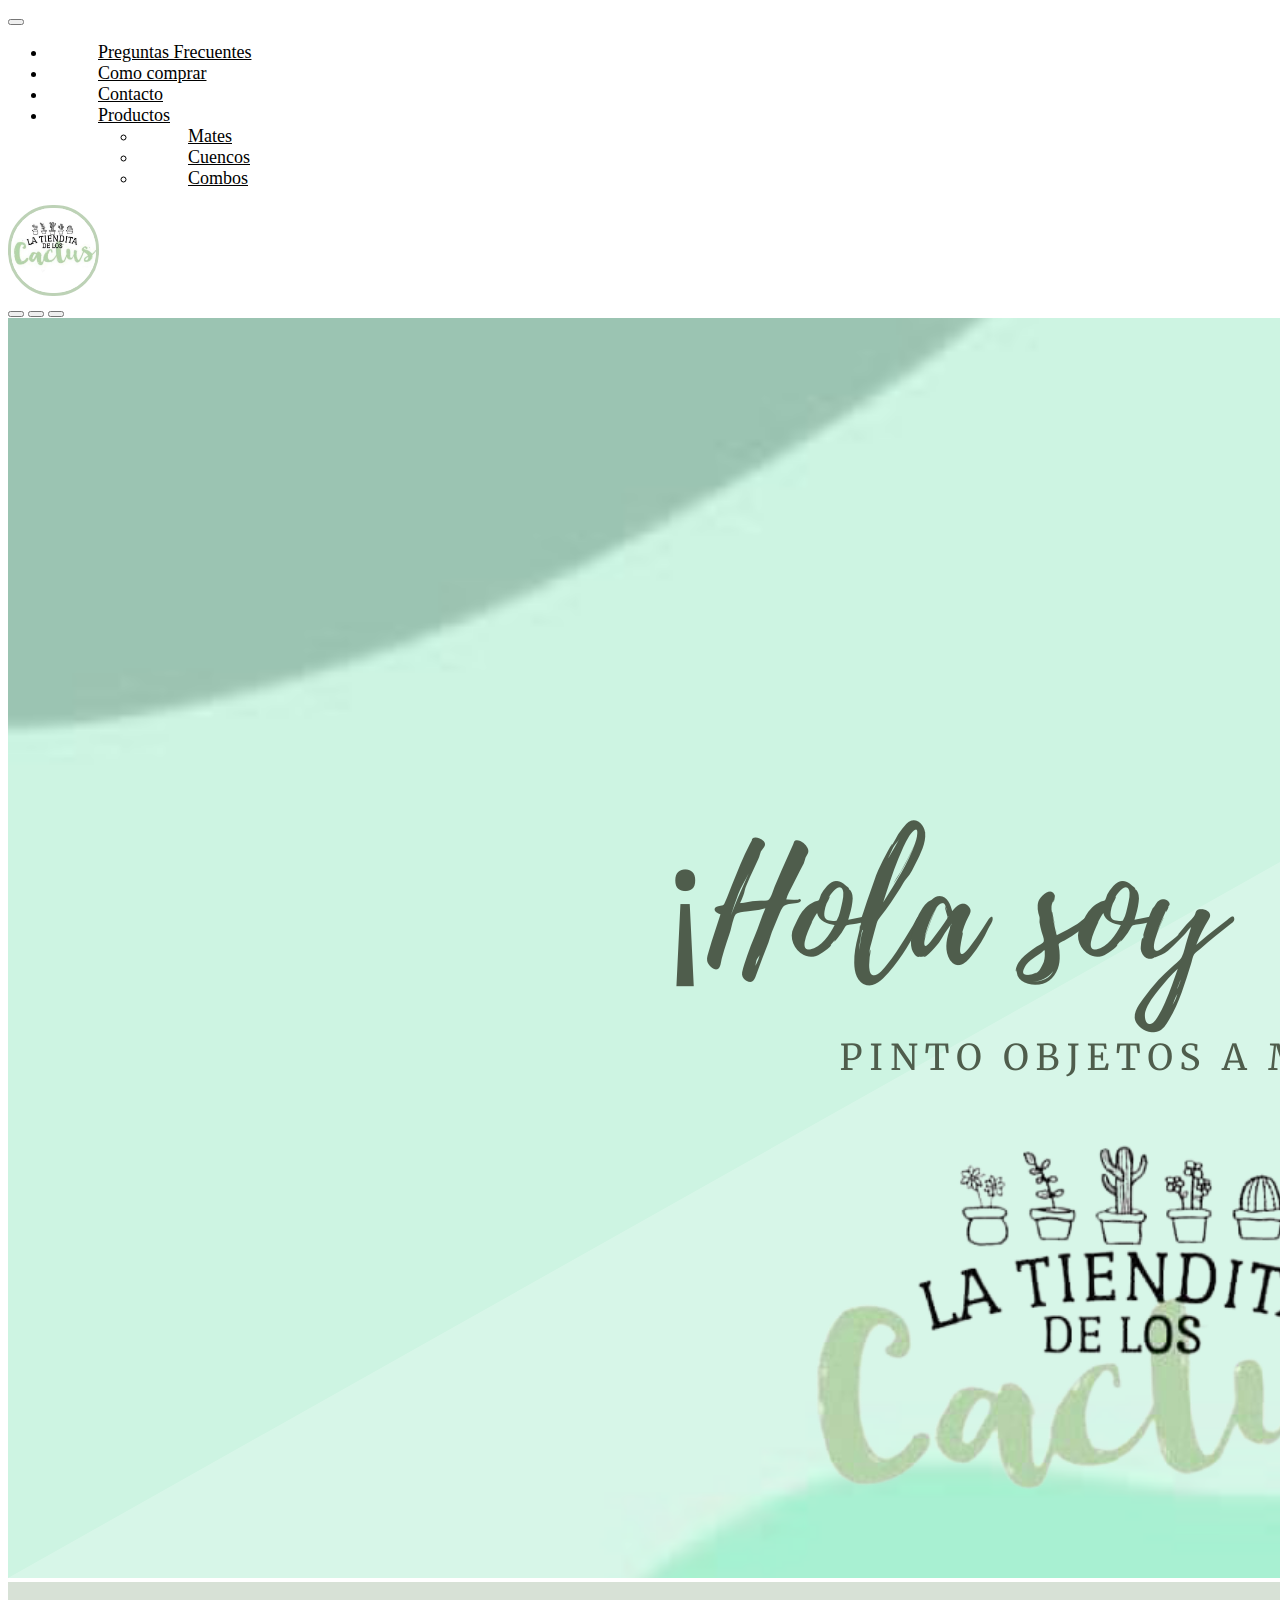
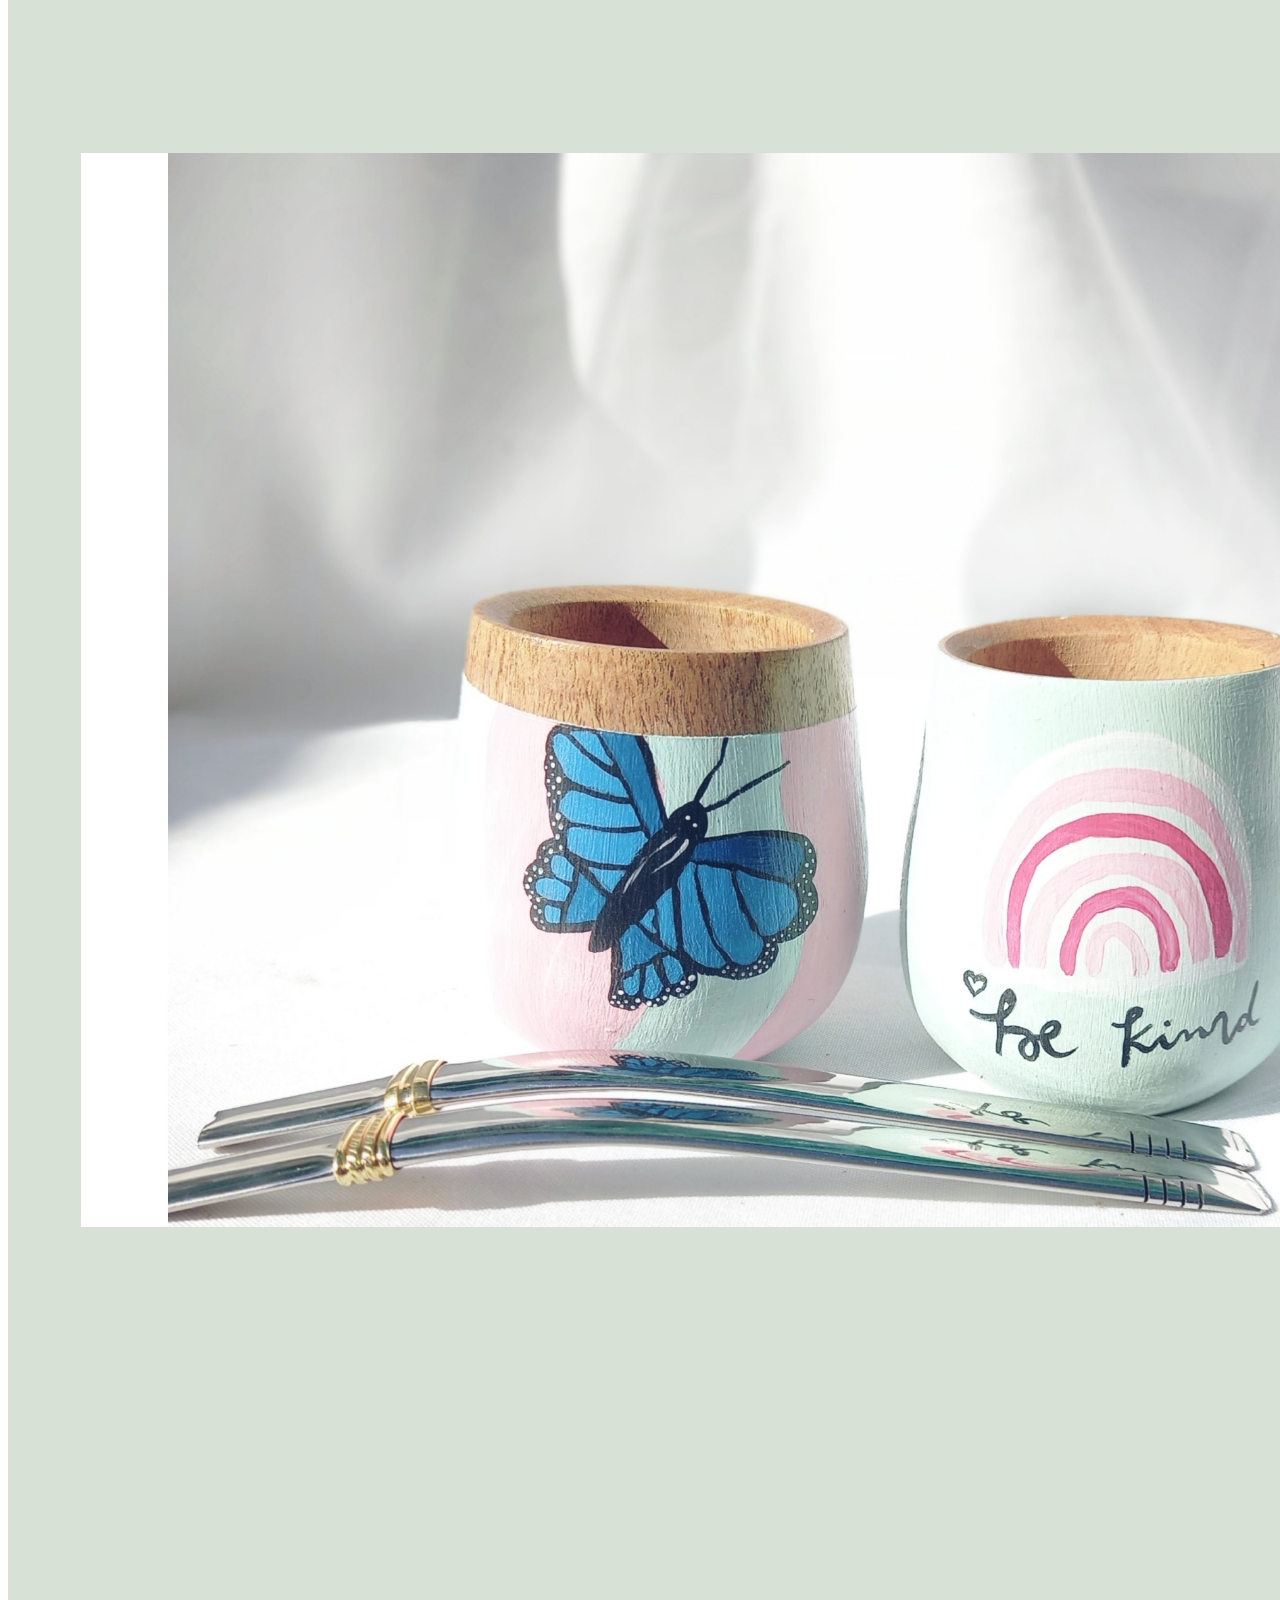
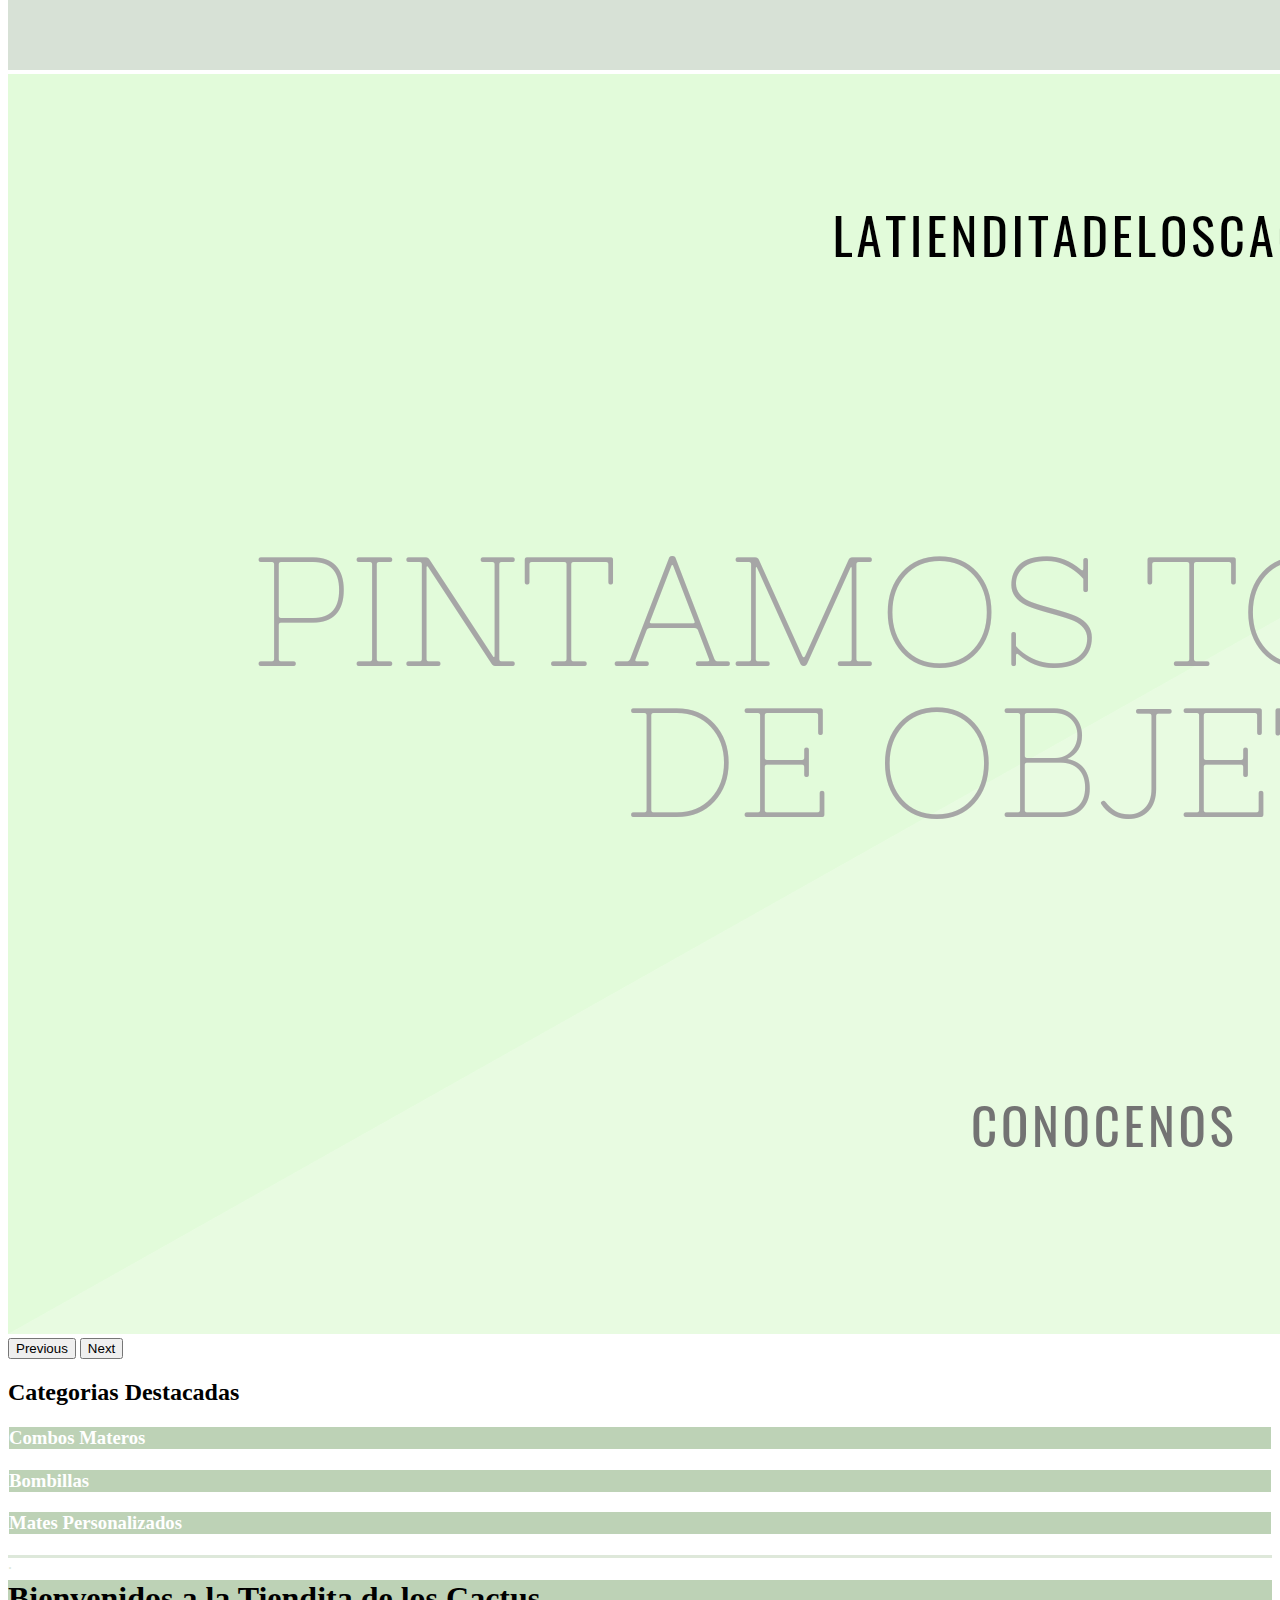
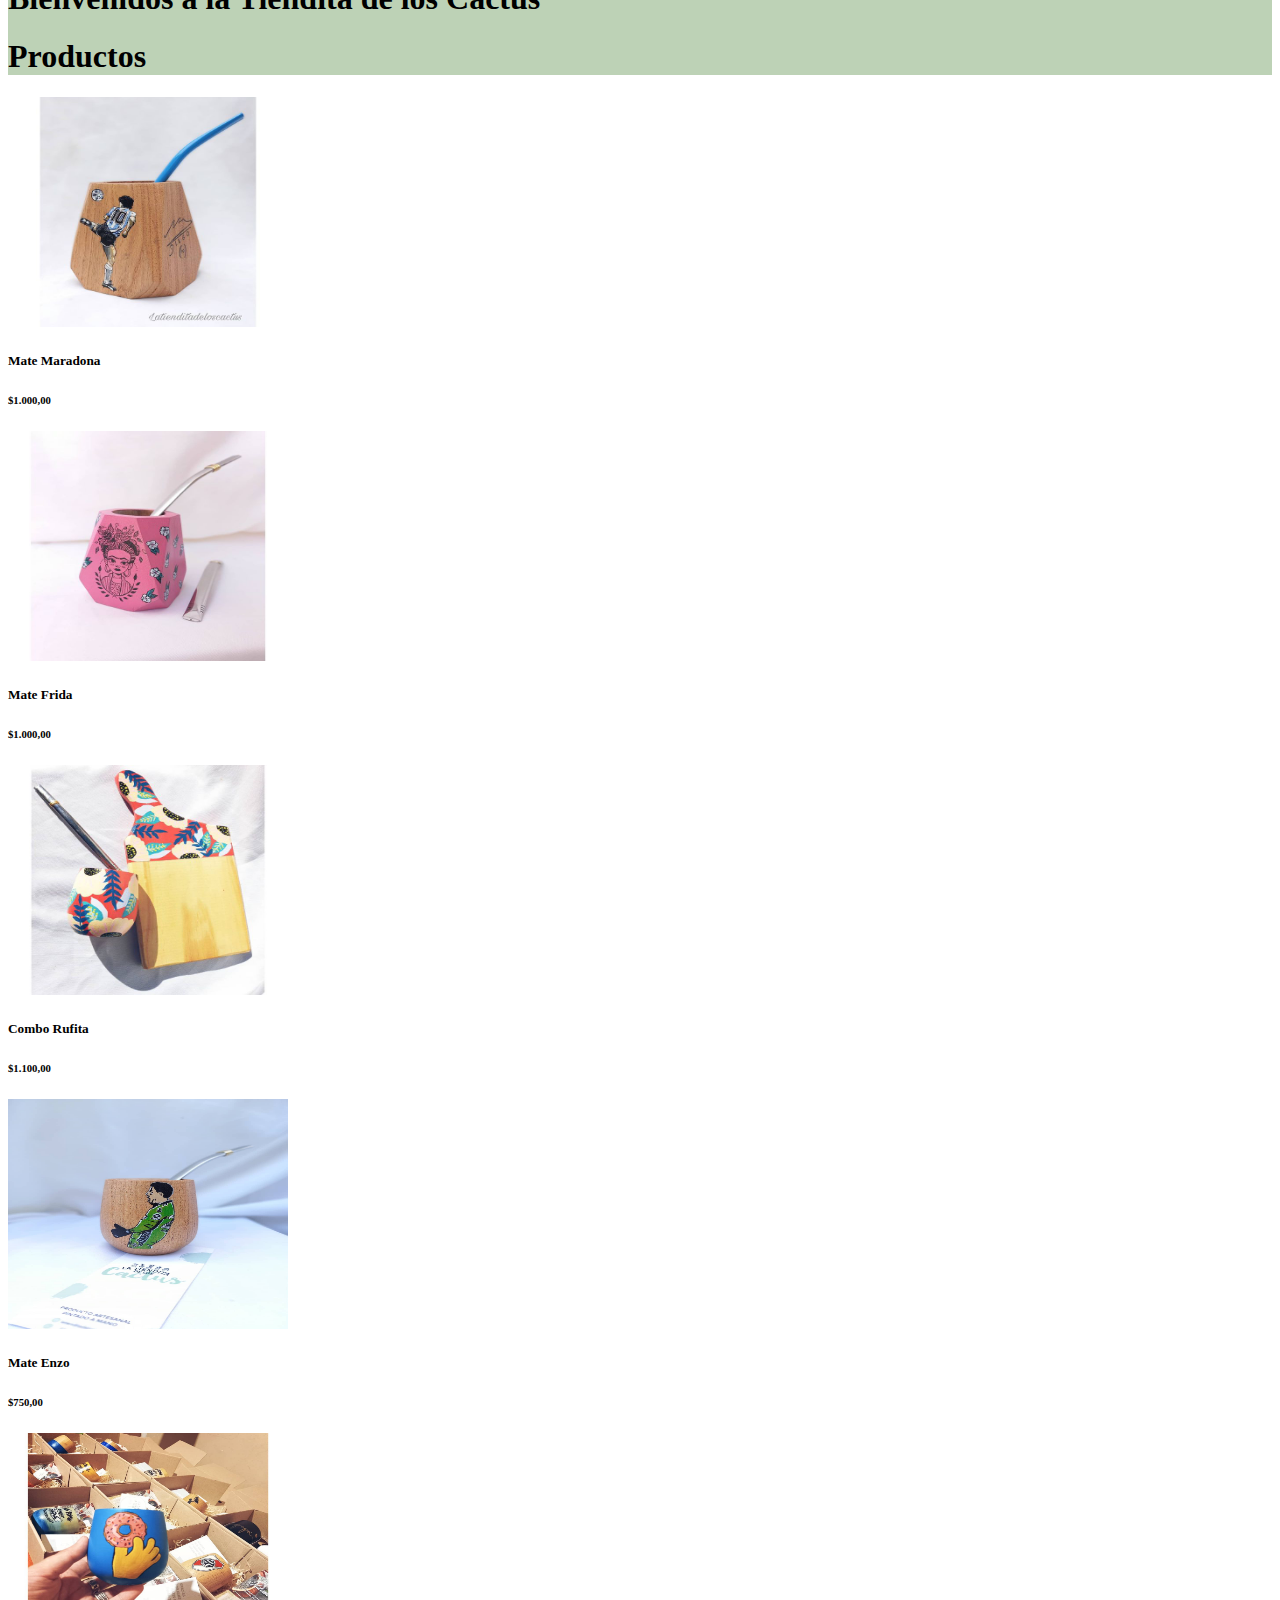
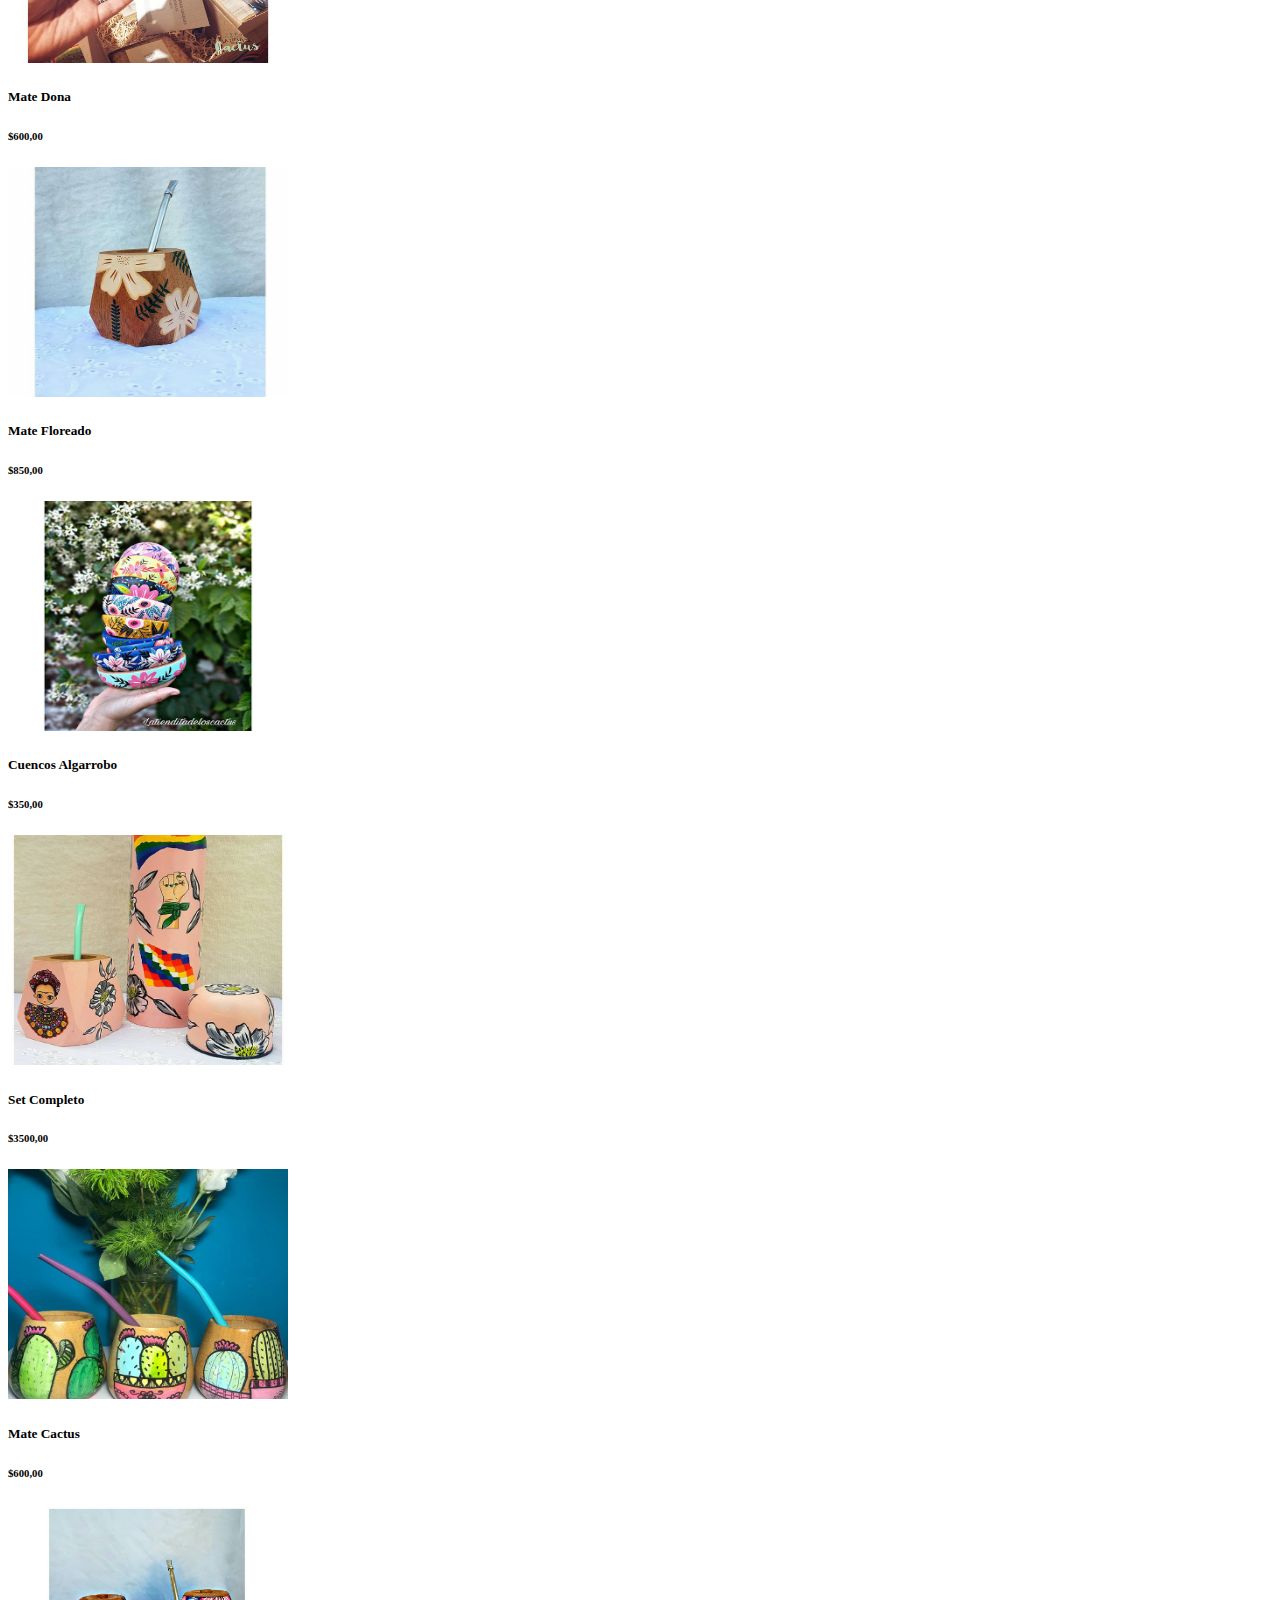
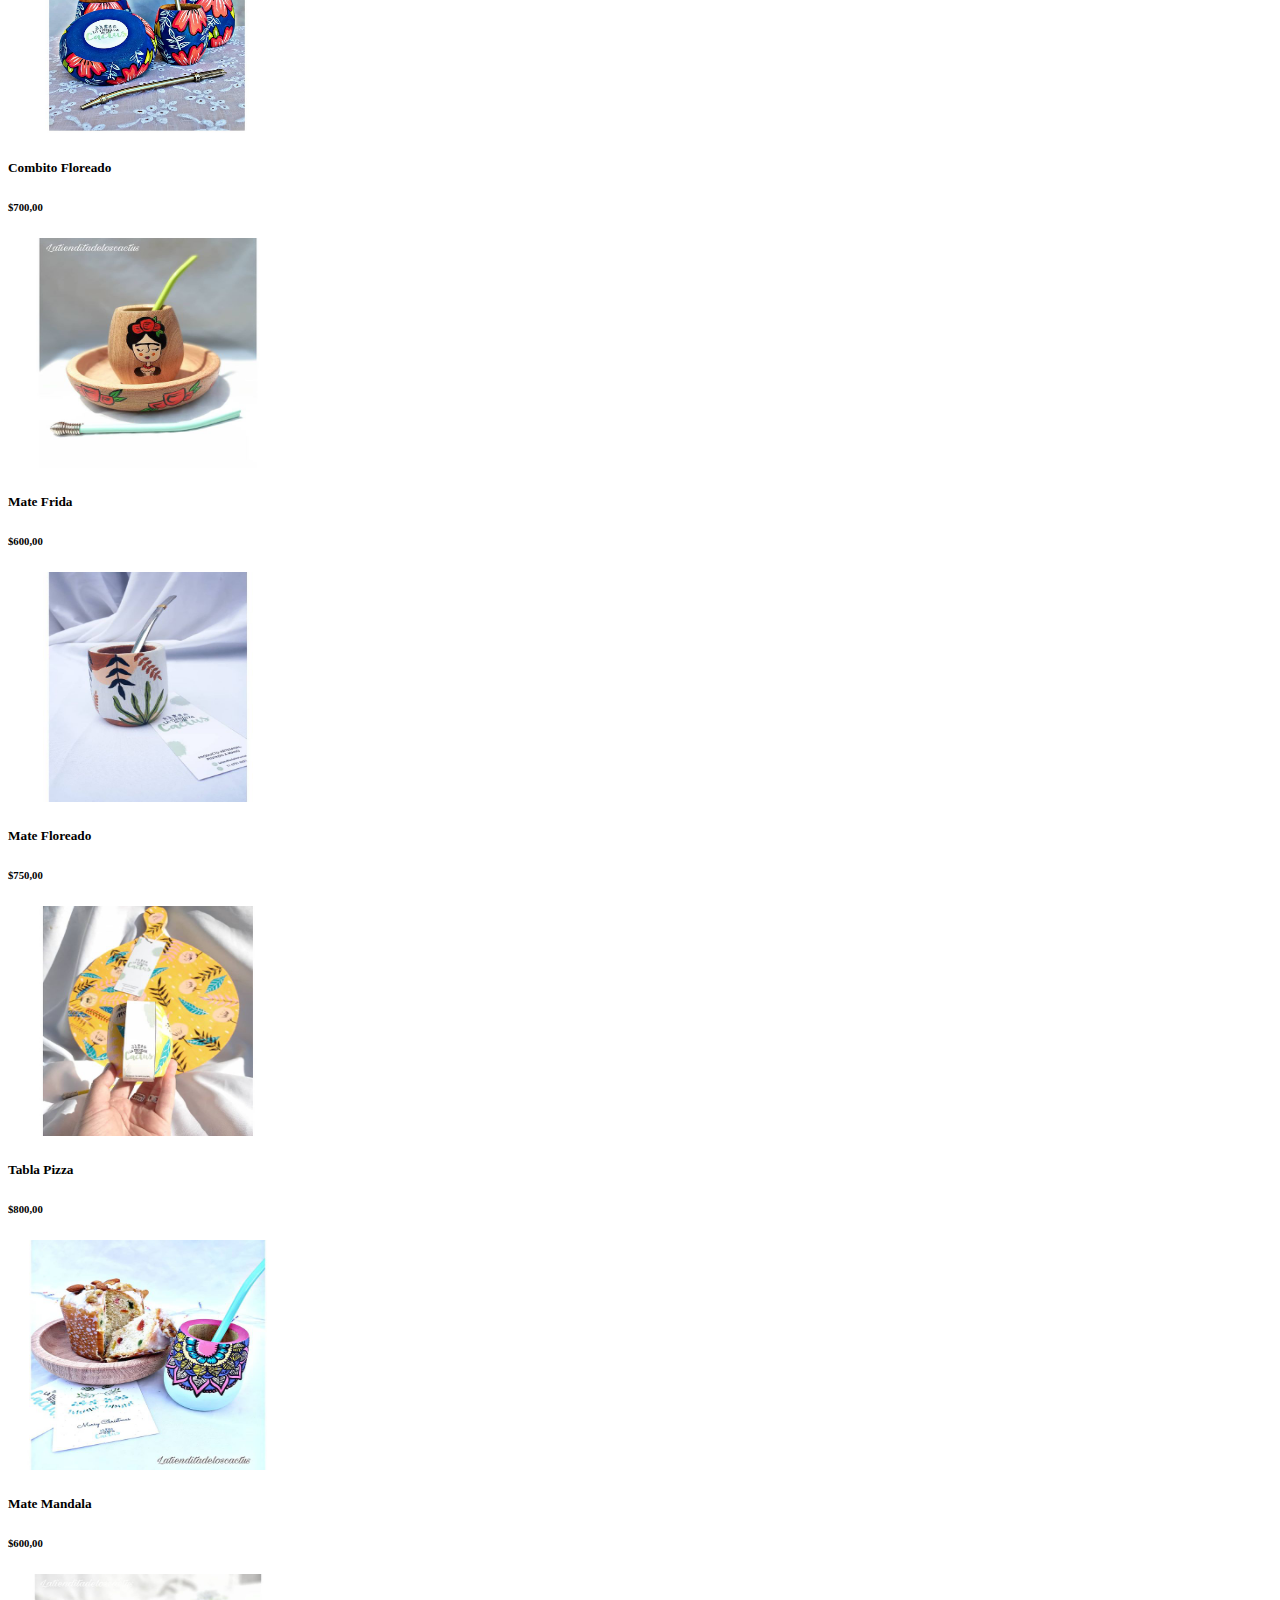
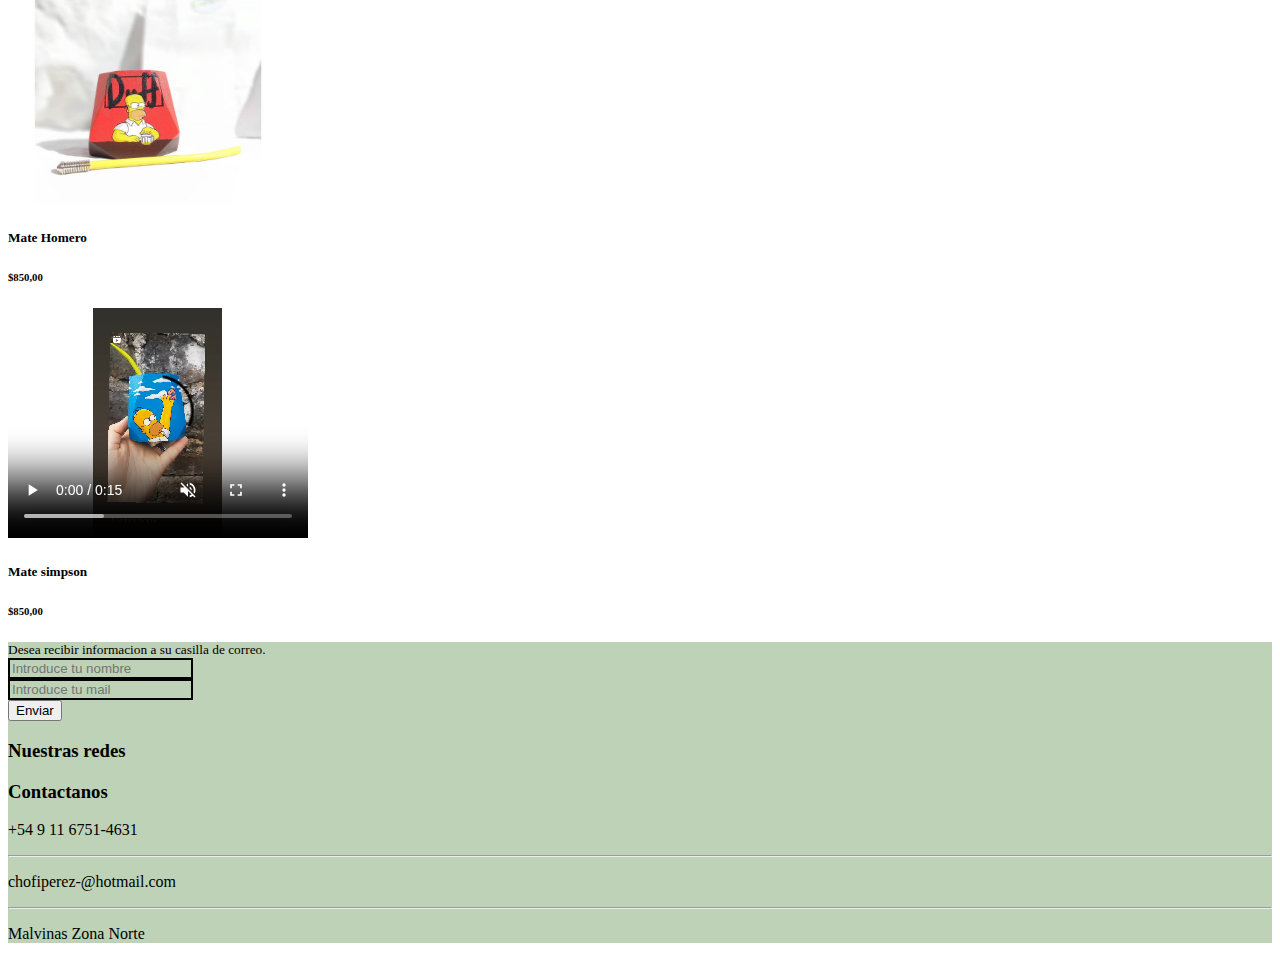
<file: index.html>
<!DOCTYPE html>
<html lang="en">

<head>
  <meta charset="UTF-8">
  <meta http-equiv="X-UA-Compatible" content="IE=edge">
  <meta name="viewport" content="width=device-width, initial-scale=1.0">
  <title>La Tiendita de los Cactus</title>
  <link rel="icon" type="image/png" sizes="50px" href="imagenes/icons8-cactus-100.png">
  <link rel="stylesheet" href="styles.css">
  <link href="https://cdn.jsdelivr.net/npm/bootstrap@5.0.1/dist/css/bootstrap.min.css" rel="stylesheet"
    integrity="sha384-+0n0xVW2eSR5OomGNYDnhzAbDsOXxcvSN1TPprVMTNDbiYZCxYbOOl7+AMvyTG2x" crossorigin="anonymous">
  <link rel="stylesheet" href="https://cdnjs.cloudflare.com/ajax/libs/font-awesome/5.15.3/css/all.min.css"
    integrity="sha512-iBBXm8fW90+nuLcSKlbmrPcLa0OT92xO1BIsZ+ywDWZCvqsWgccV3gFoRBv0z+8dLJgyAHIhR35VZc2oM/gI1w=="
    crossorigin="anonymous" referrerpolicy="no-referrer" />
  <link rel="preconnect" href="https://fonts.gstatic.com">
  <link href="https://fonts.googleapis.com/css2?family=Lobster&display=swap" rel="stylesheet">
</head>

<body>
  <!-- nav -->
  <nav class="navbar navbar-expand-lg navbar-light bg-light">
    <div class="container-fluid" id="navbarNavDropdown">
      <div>


      <button class="navbar-toggler" type="button" data-bs-toggle="collapse" data-bs-target="#navbarNavDropdown"
        aria-controls="navbarNavDropdown" aria-expanded="false" aria-label="Toggle navigation">
        <span class="navbar-toggler-icon"></span>
      </button>
      <div class="collapse navbar-collapse" id="navbarNavDropdown">
        <ul class="navbar-nav">
          <li class="nav-item">
            <a class="nav-link active" aria-current="page" href="pfrecuentes.html">Preguntas Frecuentes</a>
          </li>
          <li class="nav-item">
            <a class="nav-link" href="ccomprar.html">Como comprar</a>
          </li>
          <li class="nav-item">
            <a class="nav-link" href="contacto.html">Contacto</a>
          </li>
          <li class="nav-item dropdown">
            <a class="nav-link dropdown-toggle" href="#" id="navbarDropdownMenuLink" role="button"
              data-bs-toggle="dropdown" aria-expanded="false">
              Productos
            </a>
            <ul class="dropdown-menu" aria-labelledby="navbarDropdownMenuLink">
              <li><a class="dropdown-item" href="mates.html">Mates</a></li>
              <li><a class="dropdown-item" href="cuencos.html">Cuencos</a></li>
              <li><a class="dropdown-item" href="combos.html">Combos</a></li>
            </ul>
          </li>
        </ul>
      </div>
    </div>
    <div>
      <a class="navbar-brand" href="index.html">
        <img src="imagenes/108119285_588122438515025_2871108781316254201_n.jpg" alt="imagenlogo" width="85" height="85">
      </a>
    </div>
  </nav>
  <!-- finnav -->
  <!-- header -->
  <header>
    <div id="carouselExampleIndicators" class="carousel slide" data-bs-ride="carousel">
      <div class="carousel-indicators">
        <button type="button" data-bs-target="#carouselExampleIndicators" data-bs-slide-to="0" class="active"
          aria-current="true" aria-label="Slide 1"></button>
        <button type="button" data-bs-target="#carouselExampleIndicators" data-bs-slide-to="1"
          aria-label="Slide 2"></button>
        <button type="button" data-bs-target="#carouselExampleIndicators" data-bs-slide-to="2"
          aria-label="Slide 3"></button>
      </div>
      <div class="carousel-inner">
        <div class="carousel-item active">
          <img src="imagenes/carrusel1.png" class="d-block w-100" alt="...">
        </div>
        <div class="carousel-item">
          <img src="imagenes/carrusel2.jpg" class="d-block w-100" alt="...">
        </div>
        <div class="carousel-item">
          <img src="imagenes/carrusel3.png" class="d-block w-100" alt="...">
        </div>
      </div>
      <button class="carousel-control-prev" type="button" data-bs-target="#carouselExampleIndicators"
        data-bs-slide="prev">
        <span class="carousel-control-prev-icon" aria-hidden="true"></span>
        <span class="visually-hidden">Previous</span>
      </button>
      <button class="carousel-control-next" type="button" data-bs-target="#carouselExampleIndicators"
        data-bs-slide="next">
        <span class="carousel-control-next-icon" aria-hidden="true"></span>
        <span class="visually-hidden">Next</span>
      </button>
    </div>
  </header>
  <!-- finheader -->
  <!-- categoria principales -->
  <section class="container pt-5">
    <div class="row d-flex">
      <div class="col-12 ">
        <h2 class="fs-2  text-center">
          Categorias Destacadas
        </h2>
      </div>
      <div class="col-12">
        <div id="cd" class=" d-flex justify-content-center">
          <a href="combos.html">
            <h3 class="mx-2 fs-5 h-100">Combos Materos</h3>
          </a>
          <a href="bombillas.html">
            <h3 class=" mx-2 fs-5 h-100">Bombillas</h3>
          </a>
          <a href="mates.html">
            <h3 class= "mx-2 fs-5 h-100">Mates Personalizados</h3>
          </a>
        </div>
      </div>
    </div>
  </section>
  <!-- categoria principales fin -->
  <!-- productos -->
  <div id="verde" class="col-12">. </div>
  <div id="productos">
    <div class=" d-flex justify-content-center mt-5 pt-3 border">
      <h1 class="fs-2 py-3 text-center">Bienvenidos a la Tiendita de los Cactus</h1>
    </div>
    <div class=" d-flex justify-content-center bg-light">
      <h1 class="fs-5">Productos</h1>
    </div>
  </div>
  <div class="container">
    <div class="row">
      <div id="prod" class=" col-12 col-sm-6 col-lg-4 col-xl-3">
          <img width="280" height="230" src="imagenes/img1.jpg"class=" rounded mx-auto d-block"  alt="matediego">
          <h5 class="text-center">Mate Maradona</h5>
          <h6 class=" text-center">
            $1.000,00
          </h6>
      </div>
      <div id="prod" class="col-12 col-sm-6 col-lg-4 col-xl-3">
        <img width="280" height="230" src="imagenes/img2.jpg"class=" rounded mx-auto d-block" alt="matefrida">
        <h5 class="text-center">Mate Frida</h5>
        <h6 class=" text-center">
          $1.000,00
        </h6>
      </div>
      <div id="prod" class="col-12 col-sm-6 col-lg-4 col-xl-3">
        <img width="280" height="230" src="imagenes/img3.jpg"class=" rounded mx-auto d-block" alt="materufita">
        <h5 class="text-center">Combo Rufita</h5>
        <h6 class=" text-center">
          $1.100,00
        </h6>
      </div>
      <div id="prod" class="col-12 col-sm-6 col-lg-4 col-xl-3">
        <img width="280" height="230" src="imagenes/img4.jpg"class=" rounded mx-auto d-block" alt="mateenzo">
        <h5 class="text-center">Mate Enzo</h5>
        <h6 class=" text-center">
          $750,00
        </h6>
      </div>
      <div id="prod" class="col-12 col-sm-6 col-lg-4 col-xl-3">
        <img width="280" height="230" src="imagenes/img5.jpg"class=" rounded mx-auto d-block" alt="matedona">
        <h5 class="text-center">Mate Dona</h5>
        <h6 class=" text-center">
          $600,00
        </h6>
      </div>
      <div id="prod" class="col-12 col-sm-6 col-lg-4 col-xl-3">
        <img width="280" height="230" src="imagenes/img16opcional.jpg"class=" rounded mx-auto d-block" alt="matefloreado">
        <h5 class="text-center">Mate Floreado</h5>
        <h6 class=" text-center">
          $850,00
        </h6>
      </div>
      <div id="prod" class="col-12 col-sm-6 col-lg-4 col-xl-3">
        <img width="280" height="230" src="imagenes/img7.jpg"class=" rounded mx-auto d-block" alt="matealgarrobo">
        <h5 class="text-center">Cuencos Algarrobo</h5>
        <h6 class=" text-center">
          $350,00
        </h6>
      </div>
      <div id="prod" class="col-12 col-sm-6 col-lg-4 col-xl-3">
        <img width="280" height="230" src="imagenes/img8.jpg"class=" rounded mx-auto d-block" alt="mateset">
        <h5 class="text-center">Set Completo</h5>
        <h6 class=" text-center">
          $3500,00
        </h6>
      </div>
      <div id="prod" class="col-12 col-sm-6 col-lg-4 col-xl-3">
        <img width="280" height="230" src="imagenes/img9.jpg"class=" rounded mx-auto d-block" alt="matecactus">
        <h5 class="text-center">Mate Cactus</h5>
        <h6 class=" text-center">
          $600,00
        </h6>
      </div>
      <div id="prod" class="col-12 col-sm-6 col-lg-4 col-xl-3">
        <img width="280" height="230" src="imagenes/img10.jpg"class=" rounded mx-auto d-block" alt="matecombo">
        <h5 class="text-center">Combito Floreado</h5>
        <h6 class=" text-center">
          $700,00
        </h6>
      </div>
      <div id="prod" class="col-12 col-sm-6 col-lg-4 col-xl-3">
        <img width="280" height="230" src="imagenes/img11.jpg"class=" rounded mx-auto d-block" alt="matefrida">
        <h5 class="text-center">Mate Frida</h5>
        <h6 class=" text-center">
          $600,00
        </h6>
      </div>
      <div id="prod" class="col-12 col-sm-6 col-lg-4 col-xl-3">
        <img width="280" height="230" src="imagenes/img12.jpg"class=" rounded mx-auto d-block" alt="mateflor">
        <h5 class="text-center">Mate Floreado</h5>
        <h6 class=" text-center">
          $750,00
        </h6>
      </div>
      <div id="prod" class="col-12 col-sm-6 col-lg-4 col-xl-3 ">
        <img width="280" height="230" src="imagenes/img13.jpg"class=" rounded mx-auto d-block" alt="tablapizza">
        <h5 class="text-center">Tabla Pizza</h5>
        <h6 class=" text-center">
          $800,00
        </h6>
      </div>
      <div id="prod" class="col-12 col-sm-6 col-lg-4 col-xl-3">
        <img width="280" height="230" src="imagenes/img14.jpg"class=" rounded mx-auto d-block" alt="matemandala">
        <h5 class="text-center">Mate Mandala</h5>
        <h6 class=" text-center">
          $600,00
        </h6>
      </div>
      <div id="prod" class="col-12 col-sm-6 col-lg-4 col-xl-3">
        <img width="280" height="230" src="imagenes/img15.jpg"class="  rounded mx-auto d-block" alt="matehomero">
        <h5 class="text-center">Mate Homero</h5>
        <h6 class=" text-center">
          $850,00
        </h6>
      </div>
      <div class="col-12 col-sm-6 col-lg-4 col-xl-3">
        <video width="300" height="230" src="imagenes/video1.mp4" class=" rounded mx-auto d-block"  controls muted autoplay></video>
        <h5 class="text-center">Mate simpson</h5>
        <h6 class=" text-center">
          $850,00
        </h6>
      </div>
    </div>
  </div>
  <!-- productos fin -->
<!-- footer -->
<footer>
  <div class="container">
    <div class="row">
      <div class="col-12 col-lg-4">
        <form>
          <small id="emailHelp" class="px-5 text-muted">Desea recibir informacion a su casilla de correo.</small>
          <div class="form-group">
            <label for="exampleInputEmail1"></label>
            <input type="email" class="form-control" id="exampleInputEmail1" aria-describedby="emailHelp"
              placeholder="Introduce tu nombre">
          </div>
          <div class="form-group ">
            <label for="exampleInputEmail1"></label>
            <input type="email" class="form-control" id="exampleInputEmail1" aria-describedby="emailHelp"
              placeholder="Introduce tu mail">
          </div>

          <button type="submit" class="mt-2 btn btn-secondary">Enviar</button>
        </form>
      </div>
      <div class="col-12 col-lg-4 d-flex justify-content-center">
        <div>
          <h3  class="fs-5 text-center">Nuestras redes</h3>
          <a href="https://www.instagram.com/latienditadeloscactus/" target="_blank">
            <i class="fab fa-instagram p-4"></i>
          </a>
          <a href="mailto:chofiperez-@hotmail.com" aria-label="Email">
            <i class="fas fa-envelope p-4"></i>
          </a>
          <a href="https://l.instagram.com/?u=https%3A%2F%2Fwa.me%2Fc%2F5491167514631&e=ATMu7AA-P5DAAnybTtqFN3hEsf5VrNkCsLWWtmbkDB5lXkcLpUbKO-S8APK2lQp0qLLPOyTvoVSMs21ZFo9b0dndp5grALq2gKPsyQ&s=1" target="_blank">
            <i class="fab fa-whatsapp-square p-4"></i>
          </a>
        </div>
      </div>
      <div class="col-12 col-lg-4">
        <h3 class="fs-5">Contactanos</h3>
        <p>+54 9 11 6751-4631</p>
        <hr>
        <p>chofiperez-@hotmail.com</p>
        <hr>
        <p>Malvinas Zona Norte</p>
      </div>
    </div>
  </div>
</footer>

<!-- footer fin footer -->
  <!-- script no tocar -->
  <script src="https://cdn.jsdelivr.net/npm/bootstrap@5.0.1/dist/js/bootstrap.bundle.min.js"
    integrity="sha384-gtEjrD/SeCtmISkJkNUaaKMoLD0//ElJ19smozuHV6z3Iehds+3Ulb9Bn9Plx0x4"
    crossorigin="anonymous"></script>
</body>

</html>
</file>
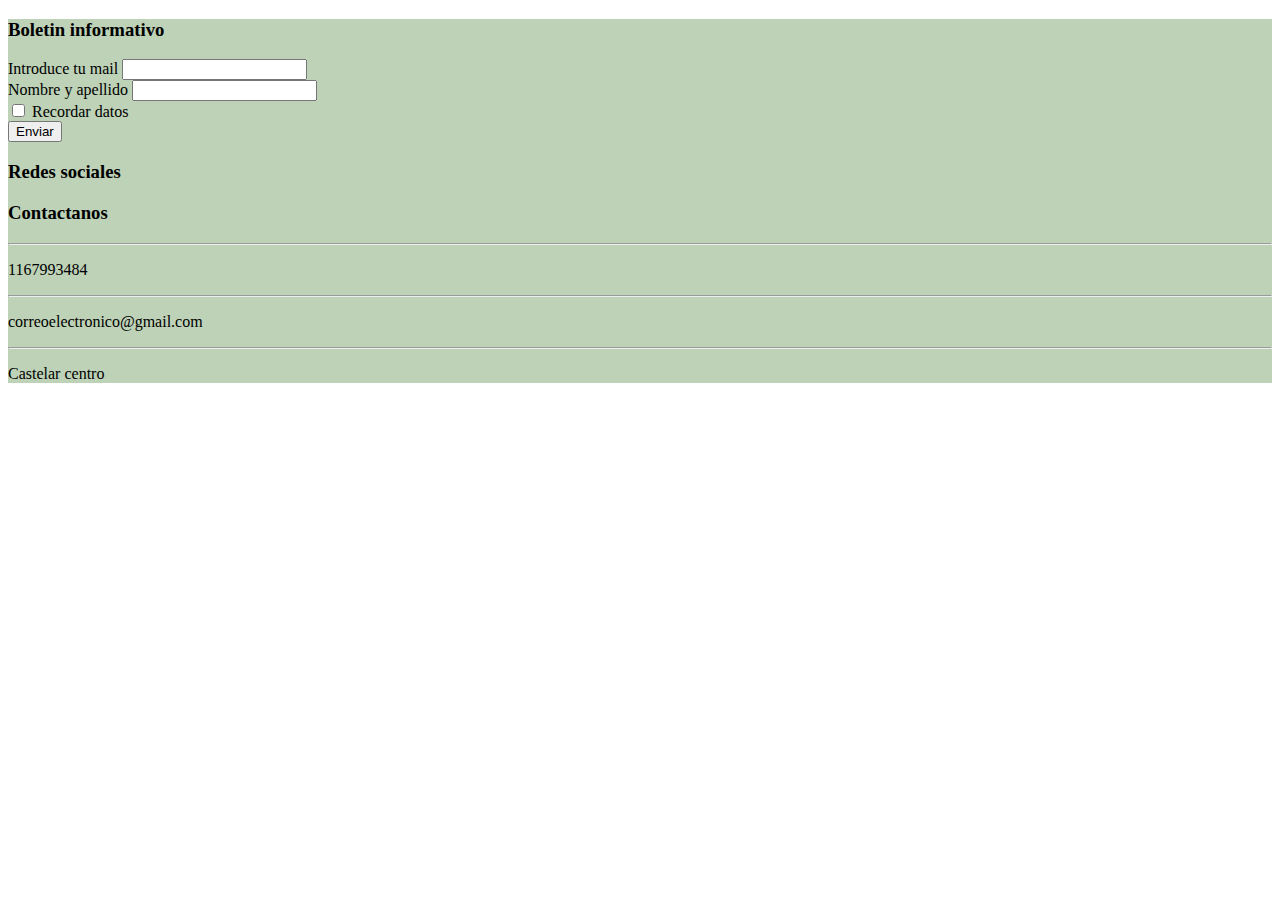
<file: css/index.html>
<!DOCTYPE html>
<html lang="en">
<head>
  <meta charset="UTF-8">
  <meta http-equiv="X-UA-Compatible" content="IE=edge">
  <meta name="viewport" content="width=device-width, initial-scale=1.0">
  <title>Document</title>
  <link rel="stylesheet" href="styles.css">
  <link href="https://cdn.jsdelivr.net/npm/bootstrap@5.0.1/dist/css/bootstrap.min.css" rel="stylesheet"
    integrity="sha384-+0n0xVW2eSR5OomGNYDnhzAbDsOXxcvSN1TPprVMTNDbiYZCxYbOOl7+AMvyTG2x" crossorigin="anonymous">
  <link rel="stylesheet" href="https://cdnjs.cloudflare.com/ajax/libs/font-awesome/5.15.3/css/all.min.css"
    integrity="sha512-iBBXm8fW90+nuLcSKlbmrPcLa0OT92xO1BIsZ+ywDWZCvqsWgccV3gFoRBv0z+8dLJgyAHIhR35VZc2oM/gI1w=="
    crossorigin="anonymous" referrerpolicy="no-referrer" />
  <link rel="preconnect" href="https://fonts.gstatic.com">
  <link href="https://fonts.googleapis.com/css2?family=Lobster&display=swap" rel="stylesheet">
</head>
<body>
  <!--arranca la footer-->
 
  <footer id="footer">
    <div class="container ">
      <div class="row ">
        <div class="col-12 col-lg-3">
          <h3>Boletin informativo</h3>
          <form>
            <div class="mb-3">
              <label for="exampleInputEmail1" class="form-label">Introduce tu mail</label>
              <input type="email" class="form-control" id="exampleInputEmail1" aria-describedby="emailHelp">
              <div id="emailHelp" class="form-text"></div>
            </div>
            <div class="mb-3">
              <label for="exampleInputPassword1" class="form-label">Nombre y apellido</label>
              <input type="password" class="form-control" id="exampleInputPassword1">
            </div>
            <div class="mb-3 form-check">
              <input type="checkbox" class="form-check-input" id="exampleCheck1">
              <label class="form-check-label" for="exampleCheck1">Recordar datos</label>
            </div>
            <button type="submit" class="btn btn-primary">Enviar</button>
          </form>
        </div>
        <div class="col-12 col-lg-6 ">         
          <h3 class="d-flex justify-content-center">Redes sociales</h3>
            <div class="d-flex justify-content-center m-5">
              <a href="linkdeig" target="blank">
                <i class="fab fa-instagram m-3"></i>
              </a> 
              <a href="linkdeig" target="blank">
                <i class="fab fa-facebook m-3"></i>
              </a> 
              <a href="linkdeig" target="blank">
                <i class="fab fa-twitter m-3"></i>
              </a>
            </div>
        </div>
        <div class="col-12 col-lg-3">
          <h3 class="d-flex justify-content-center">Contactanos</h3>
          <hr>
          <p>1167993484</p> 
          <hr>
          <p>correoelectronico@gmail.com</p>      
          <hr>
          <p>Castelar centro</p>
        </div>
        
      </div>
    </div>
  </footer>
</body>
</html>
</file>
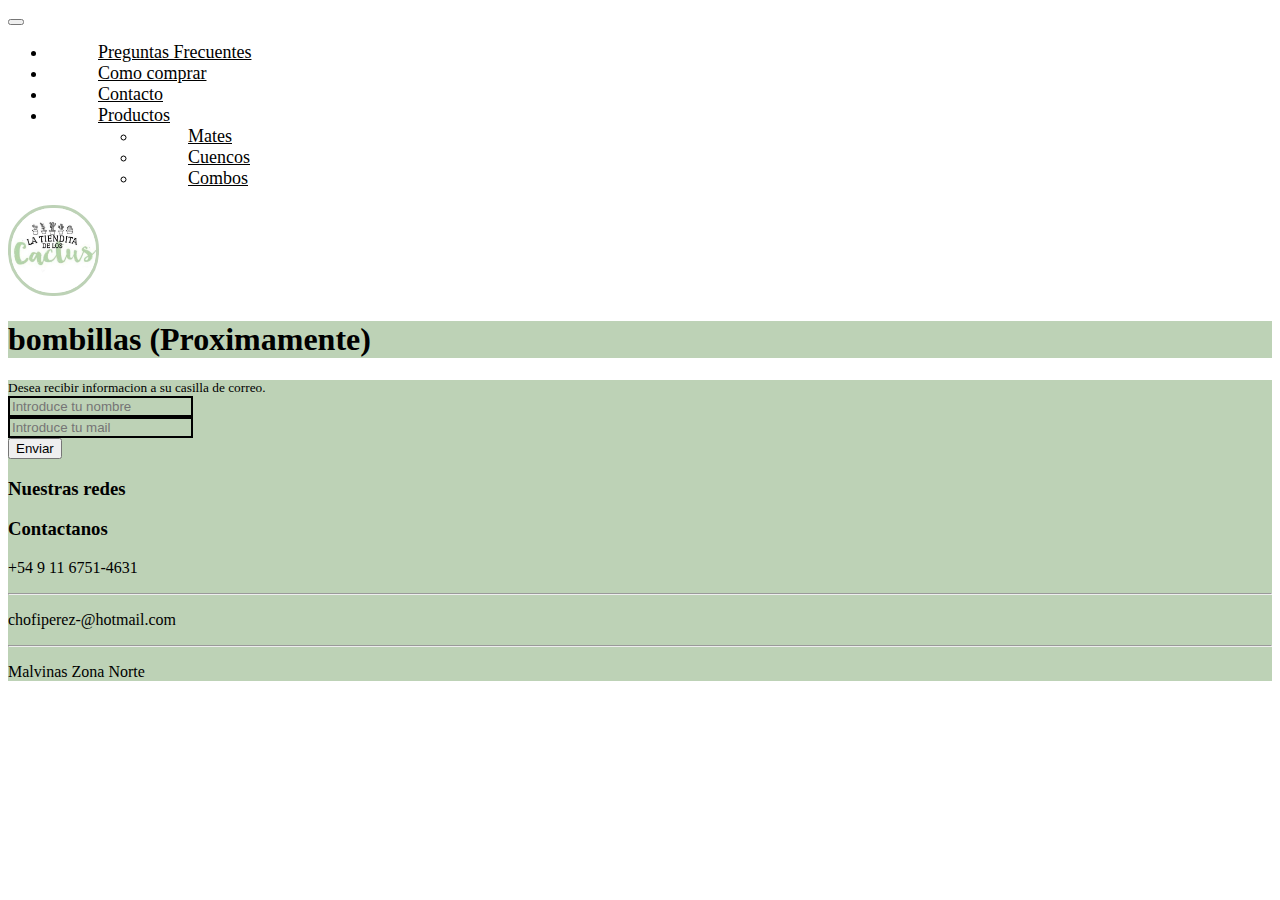
<file: bombillas.html>
<!DOCTYPE html>
<html lang="en">

<head>
  <meta charset="UTF-8">
  <meta http-equiv="X-UA-Compatible" content="IE=edge">
  <meta name="viewport" content="width=device-width, initial-scale=1.0">
  <title>La Tiendita de los Cactus</title>
  <link rel="icon" type="image/png" sizes="50px" href="imagenes/icons8-cactus-100.png">
  <link rel="stylesheet" href="styles.css">
  <link href="https://cdn.jsdelivr.net/npm/bootstrap@5.0.1/dist/css/bootstrap.min.css" rel="stylesheet"
    integrity="sha384-+0n0xVW2eSR5OomGNYDnhzAbDsOXxcvSN1TPprVMTNDbiYZCxYbOOl7+AMvyTG2x" crossorigin="anonymous">
  <link rel="stylesheet" href="https://cdnjs.cloudflare.com/ajax/libs/font-awesome/5.15.3/css/all.min.css"
    integrity="sha512-iBBXm8fW90+nuLcSKlbmrPcLa0OT92xO1BIsZ+ywDWZCvqsWgccV3gFoRBv0z+8dLJgyAHIhR35VZc2oM/gI1w=="
    crossorigin="anonymous" referrerpolicy="no-referrer" />
  <link rel="preconnect" href="https://fonts.gstatic.com">
  <link href="https://fonts.googleapis.com/css2?family=Lobster&display=swap" rel="stylesheet">
</head>

<body class="h-100">
  <nav class="navbar navbar-expand-lg navbar-light bg-light">
    <div class="container-fluid" id="navbarNavDropdown">
      <div>


        <button class="navbar-toggler" type="button" data-bs-toggle="collapse" data-bs-target="#navbarNavDropdown"
          aria-controls="navbarNavDropdown" aria-expanded="false" aria-label="Toggle navigation">
          <span class="navbar-toggler-icon"></span>
        </button>
        <div class="collapse navbar-collapse" id="navbarNavDropdown">
          <ul class="navbar-nav">
            <li class="nav-item">
              <a class="nav-link active" aria-current="page" href="pfrecuentes.html">Preguntas Frecuentes</a>
            </li>
            <li class="nav-item">
              <a class="nav-link" href="#">Como comprar</a>
            </li>
            <li class="nav-item">
              <a class="nav-link" href="#">Contacto</a>
            </li>
            <li class="nav-item dropdown">
              <a class="nav-link dropdown-toggle" href="#" id="navbarDropdownMenuLink" role="button"
                data-bs-toggle="dropdown" aria-expanded="false">
                Productos
              </a>
              <ul class="dropdown-menu" aria-labelledby="navbarDropdownMenuLink">
                <li><a class="dropdown-item" href="mates.html">Mates</a></li>
                <li><a class="dropdown-item" href="cuencos.html">Cuencos</a></li>
                <li><a class="dropdown-item" href="combos.html">Combos</a></li>
              </ul>
            </li>
          </ul>
        </div>
      </div>
      <div>
        <a class="navbar-brand" href="index.html">
          <img src="imagenes/108119285_588122438515025_2871108781316254201_n.jpg" alt="imagenlogo" width="85"
            height="85">
        </a>
      </div>
  </nav>
  <div id="productos">
    <div class=" d-flex justify-content-center mt-5 pt-3 mb-5 border">
      <h1 class="fs-2 py-3 text-center">bombillas <span class="fs-5 text-muted">(Proximamente)</span> </h1>
    </div>
  </div>
  <!-- footer fin footer -->
  <footer>
    <div class="container">
      <div class="row">
        <div class="col-12 col-lg-4">
          <form>
            <small id="emailHelp" class="px-5 form-text text-muted">Desea recibir informacion a su casilla de
              correo.</small>
            <div class="form-group">
              <label for="exampleInputEmail1"></label>
              <input type="email" class="form-control" id="exampleInputEmail1" aria-describedby="emailHelp"
                placeholder="Introduce tu nombre">
            </div>
            <div class="form-group ">
              <label for="exampleInputEmail1"></label>
              <input type="email" class="form-control" id="exampleInputEmail1" aria-describedby="emailHelp"
                placeholder="Introduce tu mail">
            </div>

            <button type="submit" class="mt-2 btn btn-secondary">Enviar</button>
          </form>
        </div>
        <div class="col-12 col-lg-4 d-flex justify-content-center">
          <div>
            <h3 class="fs-5 text-center">Nuestras redes</h3>
            <a href="https://www.instagram.com/latienditadeloscactus/" target="_blank">
              <i class="fab fa-instagram p-4"></i>
            </a>
            <a href="mailto:chofiperez-@hotmail.com" aria-label="Email">
              <i class="fas fa-envelope p-4"></i>
            </a>
            <a href="https://l.instagram.com/?u=https%3A%2F%2Fwa.me%2Fc%2F5491167514631&e=ATMu7AA-P5DAAnybTtqFN3hEsf5VrNkCsLWWtmbkDB5lXkcLpUbKO-S8APK2lQp0qLLPOyTvoVSMs21ZFo9b0dndp5grALq2gKPsyQ&s=1"
              target="_blank">
              <i class="fab fa-whatsapp-square p-4"></i>
            </a>
          </div>
        </div>
        <div class="col-12 col-lg-4">
          <h3 class="fs-5">Contactanos</h3>
          <p>+54 9 11 6751-4631</p>
          <hr>
          <p>chofiperez-@hotmail.com</p>
          <hr>
          <p>Malvinas Zona Norte</p>
        </div>
      </div>
    </div>
  </footer>
  <!-- script no tocar -->
  <script src="https://cdn.jsdelivr.net/npm/bootstrap@5.0.1/dist/js/bootstrap.bundle.min.js"
    integrity="sha384-gtEjrD/SeCtmISkJkNUaaKMoLD0//ElJ19smozuHV6z3Iehds+3Ulb9Bn9Plx0x4"
    crossorigin="anonymous"></script>
</body>

</html>
</file>
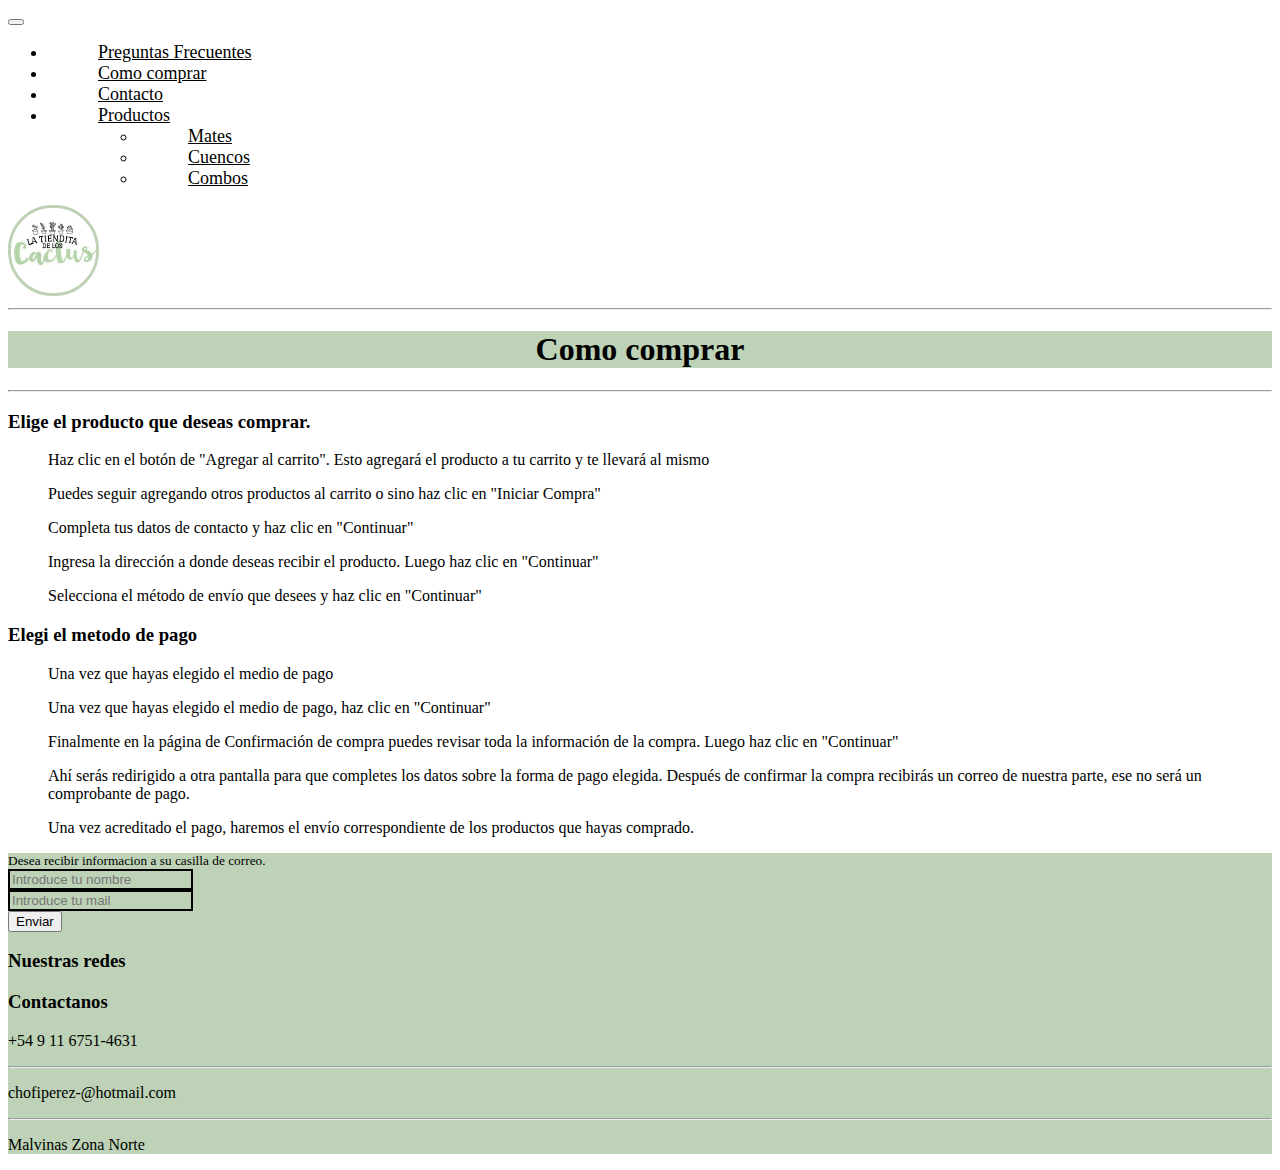
<file: ccomprar.html>
<!DOCTYPE html>
<html lang="en">
<head>
    <meta charset="UTF-8">
    <meta http-equiv="X-UA-Compatible" content="IE=edge">
    <meta name="viewport" content="width=device-width, initial-scale=1.0">
    <title>La Tiendita de los Cactus</title>
    <link rel="icon" type="image/png" sizes="50px" href="imagenes/icons8-cactus-100.png">
    <link rel="stylesheet" href="ccomprar.css">
  <link href="https://cdn.jsdelivr.net/npm/bootstrap@5.0.1/dist/css/bootstrap.min.css" rel="stylesheet"
    integrity="sha384-+0n0xVW2eSR5OomGNYDnhzAbDsOXxcvSN1TPprVMTNDbiYZCxYbOOl7+AMvyTG2x" crossorigin="anonymous">
  <link rel="stylesheet" href="https://cdnjs.cloudflare.com/ajax/libs/font-awesome/5.15.3/css/all.min.css"
    integrity="sha512-iBBXm8fW90+nuLcSKlbmrPcLa0OT92xO1BIsZ+ywDWZCvqsWgccV3gFoRBv0z+8dLJgyAHIhR35VZc2oM/gI1w=="
    crossorigin="anonymous" referrerpolicy="no-referrer" />
  <link rel="preconnect" href="https://fonts.gstatic.com">
  <link href="https://fonts.googleapis.com/css2?family=Lobster&display=swap" rel="stylesheet">
</head>
<body>
  <nav class="navbar navbar-expand-lg navbar-light bg-light">
    <div class="container-fluid" id="navbarNavDropdown">
      <div>


      <button class="navbar-toggler" type="button" data-bs-toggle="collapse" data-bs-target="#navbarNavDropdown"
        aria-controls="navbarNavDropdown" aria-expanded="false" aria-label="Toggle navigation">
        <span class="navbar-toggler-icon"></span>
      </button>
      <div class="collapse navbar-collapse" id="navbarNavDropdown">
        <ul class="navbar-nav">
          <li class="nav-item">
            <a class="nav-link active" aria-current="page" href="pfrecuentes.html">Preguntas Frecuentes</a>
          </li>
          <li class="nav-item">
            <a class="nav-link" href="#">Como comprar</a>
          </li>
          <li class="nav-item">
            <a class="nav-link" href="contacto.html">Contacto</a>
          </li>
          <li class="nav-item dropdown">
            <a class="nav-link dropdown-toggle" href="#" id="navbarDropdownMenuLink" role="button"
              data-bs-toggle="dropdown" aria-expanded="false">
              Productos
            </a>
            <ul class="dropdown-menu" aria-labelledby="navbarDropdownMenuLink">
              <li><a class="dropdown-item" href="mates.html">Mates</a></li>
              <li><a class="dropdown-item" href="cuencos.html">Cuencos</a></li>
              <li><a class="dropdown-item" href="combos.html">Combos</a></li>
            </ul>
          </li>
        </ul>
      </div>
    </div>
    <div>
      <a class="navbar-brand" href="index.html">
        <img src="imagenes/108119285_588122438515025_2871108781316254201_n.jpg" alt="imagenlogo" width="85" height="85">
      </a>
    </div>
  </nav>


  <!--Aca esta la seccion-->
  <section class="text-center w-100">
    <hr>
    <h1>Como comprar</h1>
    <hr>
     <h3>Elige el producto que deseas comprar.</h3>
     <ol>
          <li>
            <p>Haz clic en el botón de "Agregar al carrito". Esto agregará el producto a tu carrito y te llevará al mismo</p>
          </li>
         <li>
            <p>Puedes seguir agregando otros productos al carrito o sino haz clic en "Iniciar Compra"</p>
          </li>
          <li>
            <p>Completa tus datos de contacto y haz clic en "Continuar"</p>
          </li>
          <li>
             <p>Ingresa la dirección a donde deseas recibir el producto. Luego haz clic en "Continuar"</p>
          </li>
          <li>
              <p>Selecciona el método de envío que desees y haz clic en "Continuar"</p>
          </li>
      </ol>
    <h3>Elegi el metodo de pago</h3>
    <ol>
      <li>
        <p>Una vez que hayas elegido el medio de pago </p>
          <i class="fab fa-cc-visa fs-1 "></i>
          <i class="fab fa-cc-mastercard fs-1  "></i>
          <i class="fab fa-cc-amex fs-1 "></i>
          <i class="fab fa-paypal fs-1 "></i>

      </li>
      <li>
        <p>Una vez que hayas elegido el medio de pago, haz clic en "Continuar"</p>
      </li>
      <li>
        <p>Finalmente en la página de Confirmación de compra puedes revisar toda la información de la compra. Luego haz clic en "Continuar"</p>
      </li>
     <li>
        <p>Ahí serás redirigido a otra pantalla para que completes los datos sobre la forma de pago elegida. Después de confirmar la compra recibirás un correo de nuestra parte, ese no será un comprobante de pago.</p>
      </li>
      <li>
        <p>Una vez acreditado el pago, haremos el envío correspondiente de los productos que hayas comprado.</p>
      </li>
     </ol>
  </section>


  <!--Aca arranca el footer-->
  <footer>
    <div class="container">
      <div class="row">
        <div class="col-12 col-lg-4">
          <form>
            <small id="emailHelp" class="px-5 form-text text-muted ">Desea recibir informacion a su casilla de correo.</small>

            <div class="form-group">
              <label for="exampleInputEmail1"></label>
              <input type="email" class="form-control" id="exampleInputEmail1" aria-describedby="emailHelp"
                placeholder="Introduce tu nombre">
            </div>
            <div class="form-group ">
              <label for="exampleInputEmail1"></label>
              <input type="email" class="form-control" id="exampleInputEmail1" aria-describedby="emailHelp"
                placeholder="Introduce tu mail">
            </div>

            <button type="submit" class="mt-2 btn btn-secondary">Enviar</button>
          </form>
        </div>
        <div class="col-12 col-lg-4 d-flex justify-content-center">
          <div>
            <h3 class="fs-5 text-center">Nuestras redes</h3>
            <a href="https://www.instagram.com/latienditadeloscactus/" target="_blank">
              <i class="fab fa-instagram p-4"></i>
            </a>
            <a href="mailto:chofiperez-@hotmail.com" aria-label="Email">
              <i class="fas fa-envelope p-4"></i>
            </a>
            <a href="https://l.instagram.com/?u=https%3A%2F%2Fwa.me%2Fc%2F5491167514631&e=ATMu7AA-P5DAAnybTtqFN3hEsf5VrNkCsLWWtmbkDB5lXkcLpUbKO-S8APK2lQp0qLLPOyTvoVSMs21ZFo9b0dndp5grALq2gKPsyQ&s=1"
              target="_blank">
              <i class="fab fa-whatsapp-square p-4"></i>
            </a>
          </div>
        </div>
        <div class="col-12 col-lg-4">
          <h3 class="fs-5">Contactanos</h3>
          <p>+54 9 11 6751-4631</p>
          <hr>
          <p>chofiperez-@hotmail.com</p>
          <hr>
          <p>Malvinas Zona Norte</p>
        </div>
      </div>
    </div>
  </footer>
  <script src="https://cdn.jsdelivr.net/npm/bootstrap@5.0.1/dist/js/bootstrap.bundle.min.js"
    integrity="sha384-gtEjrD/SeCtmISkJkNUaaKMoLD0//ElJ19smozuHV6z3Iehds+3Ulb9Bn9Plx0x4"
    crossorigin="anonymous"></script>
</body>

</html>
</file>
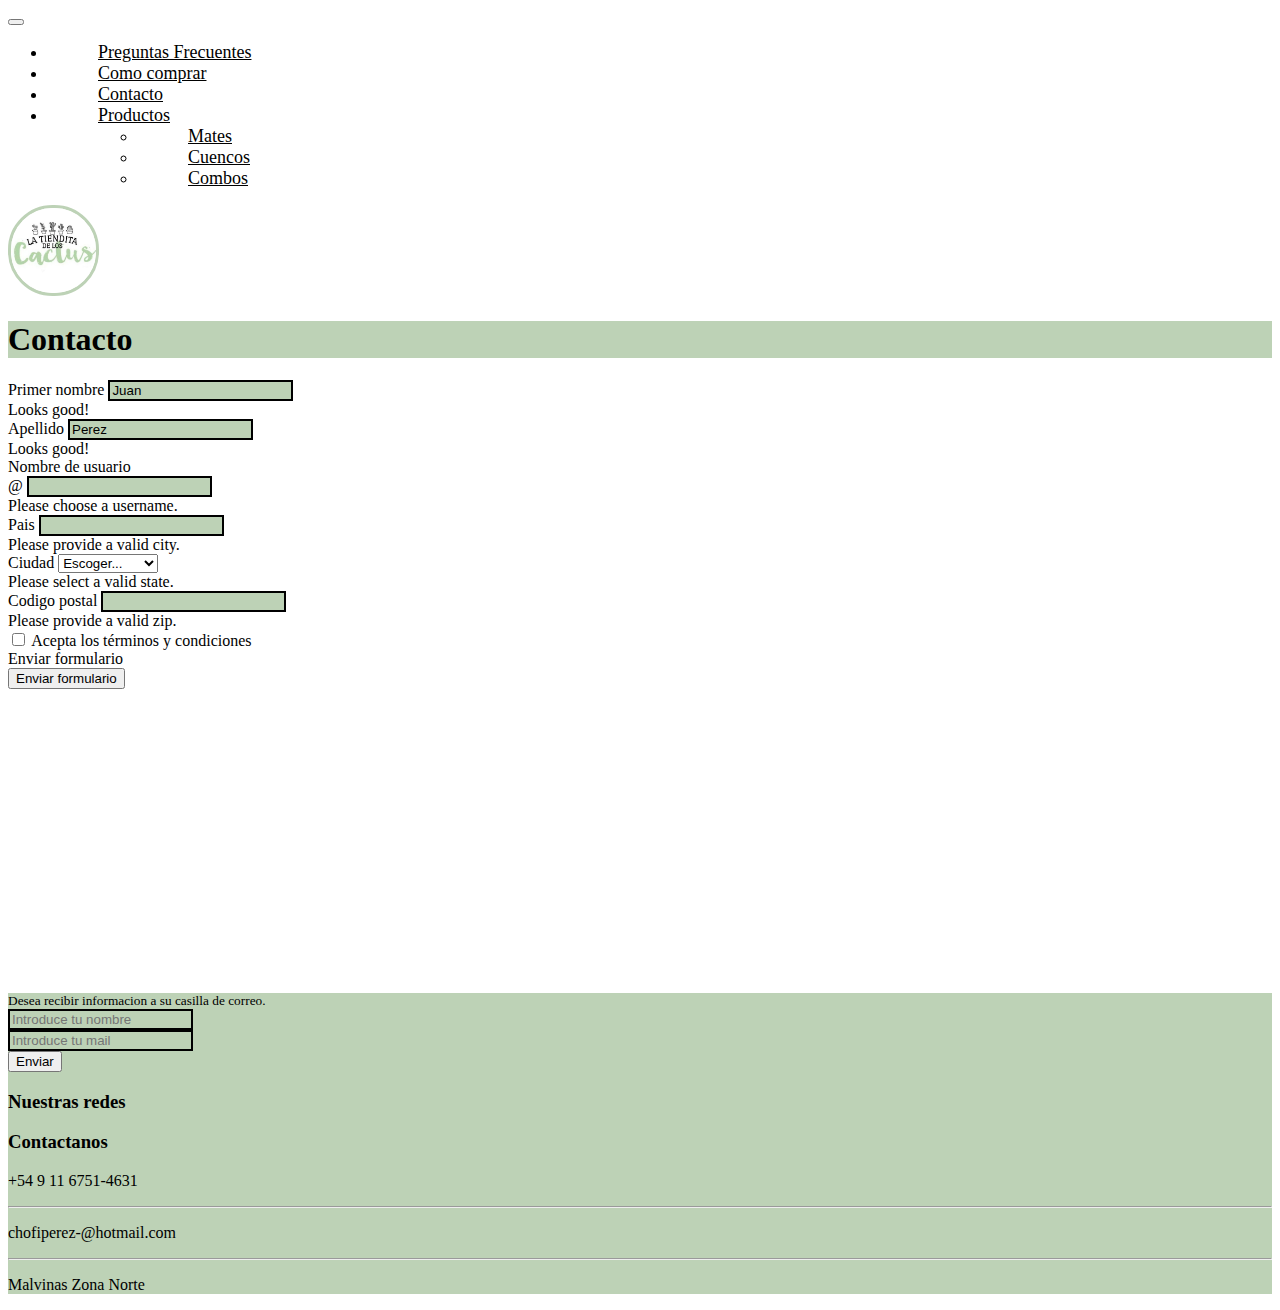
<file: contacto.html>
<!DOCTYPE html>
<html lang="en">
<head>
    <meta charset="UTF-8">
    <meta http-equiv="X-UA-Compatible" content="IE=edge">
    <meta name="viewport" content="width=device-width, initial-scale=1.0">
    <title>La Tiendita de los Cactus</title>
    <link rel="icon" type="image/png" sizes="50px" href="imagenes/icons8-cactus-100.png">
    <link rel="stylesheet" href="contacto.css">
  <link href="https://cdn.jsdelivr.net/npm/bootstrap@5.0.1/dist/css/bootstrap.min.css" rel="stylesheet"
    integrity="sha384-+0n0xVW2eSR5OomGNYDnhzAbDsOXxcvSN1TPprVMTNDbiYZCxYbOOl7+AMvyTG2x" crossorigin="anonymous">
  <link rel="stylesheet" href="https://cdnjs.cloudflare.com/ajax/libs/font-awesome/5.15.3/css/all.min.css"
    integrity="sha512-iBBXm8fW90+nuLcSKlbmrPcLa0OT92xO1BIsZ+ywDWZCvqsWgccV3gFoRBv0z+8dLJgyAHIhR35VZc2oM/gI1w=="
    crossorigin="anonymous" referrerpolicy="no-referrer" />
  <link rel="preconnect" href="https://fonts.gstatic.com">
  <link href="https://fonts.googleapis.com/css2?family=Lobster&display=swap" rel="stylesheet">
</head>
<body>
  <nav class="navbar navbar-expand-lg navbar-light bg-light">
    <div class="container-fluid" id="navbarNavDropdown">
      <div>


      <button class="navbar-toggler" type="button" data-bs-toggle="collapse" data-bs-target="#navbarNavDropdown"
        aria-controls="navbarNavDropdown" aria-expanded="false" aria-label="Toggle navigation">
        <span class="navbar-toggler-icon"></span>
      </button>
      <div class="collapse navbar-collapse" id="navbarNavDropdown">
        <ul class="navbar-nav">
          <li class="nav-item">
            <a class="nav-link active" aria-current="page" href="pfrecuentes.html">Preguntas Frecuentes</a>
          </li>
          <li class="nav-item">
            <a class="nav-link" href="ccomprar.html">Como comprar</a>
          </li>
          <li class="nav-item">
            <a class="nav-link" href="#">Contacto</a>
          </li>
          <li class="nav-item dropdown">
            <a class="nav-link dropdown-toggle" href="#" id="navbarDropdownMenuLink" role="button"
              data-bs-toggle="dropdown" aria-expanded="false">
              Productos
            </a>
            <ul class="dropdown-menu" aria-labelledby="navbarDropdownMenuLink">
              <li><a class="dropdown-item" href="mates.html">Mates</a></li>
              <li><a class="dropdown-item" href="cuencos.html">Cuencos</a></li>
              <li><a class="dropdown-item" href="combos.html">Combos</a></li>
            </ul>
          </li>
        </ul>
      </div>
    </div>
    <div>
      <a class="navbar-brand" href="index.html">
        <img src="imagenes/108119285_588122438515025_2871108781316254201_n.jpg" alt="imagenlogo" width="85" height="85">
      </a>
    </div>
  </nav>
  <div id="productos">
    <div class=" d-flex justify-content-center mt-5 pt-3 mb-5 border">
      <h1 class="fs-4 py-3 text-center">Contacto</h1>
    </div>
  </div>
  <div class="container p-4 mt-3 ">
    <div class="row pb-3">
      <div class="col-12 col-lg-6  ">
        <form class="row g-3 needs-validation" novalidate>
          <div class="col-md-4">
            <label for="validationCustom01" class="form-label">Primer nombre</label>
            <input type="text" class="form-control" id="validationCustom01" value="Juan" required>
            <div class="valid-feedback">
              Looks good!
            </div>
          </div>
          <div class="col-md-4">
            <label for="validationCustom02" class="form-label">Apellido</label>
            <input type="text" class="form-control" id="validationCustom02" value="Perez" required>
            <div class="valid-feedback">
              Looks good!
            </div>
          </div>
          <div class="col-md-4">
            <label for="validationCustomUsername" class="form-label">Nombre de usuario</label>
            <div class="input-group has-validation">
              <span class="input-group-text" id="inputGroupPrepend">@</span>
              <input type="text" class="form-control" id="validationCustomUsername" aria-describedby="inputGroupPrepend" required>
              <div class="invalid-feedback">
                Please choose a username.
              </div>
            </div>
          </div>
          <div class="col-md-6">
            <label for="validationCustom03" class="form-label">Pais</label>
            <input type="text" class="form-control" id="validationCustom03" required>
            <div class="invalid-feedback">
              Please provide a valid city.
            </div>
          </div>
          <div class="col-md-3">
            <label for="validationCustom04" class="form-label">Ciudad</label>
            <select class="form-select" id="validationCustom04" required>
              <option selected disabled value="">Escoger...</option>
              <option>Buenos aires</option>
              <option>Corrientes</option>
              <option>Santa fe</option>
              <option>Tucuman</option>
            </select>
            <div class="invalid-feedback">
              Please select a valid state.
            </div>
          </div>
          <div class="col-md-3">
            <label for="validationCustom05" class="form-label">Codigo postal</label>
            <input type="text" class="form-control" id="validationCustom05" required>
            <div class="invalid-feedback">
              Please provide a valid zip.
            </div>
          </div>
          <div class="col-12 ">
            <div class="form-check">
              <input class="form-check-input" type="checkbox" value="" id="invalidCheck" required>
              <label class="form-check-label" for="invalidCheck">
                Acepta los términos y condiciones
              </label>
              <div class="invalid-feedback">
                Enviar formulario
              </div>
            </div>
          </div>
          <div class="col-12">
            <button class="btn btn-secondary" type="submit">Enviar formulario</button>
          </div>
        </form>
      </div>
      <div class="col-12 col-lg-6">
        <iframe width="300px" src="https://www.google.com/maps/embed?pb=!1m18!1m12!1m3!1d26203.56741830071!2d-58.44072698380289!3d-34.81987911408725!2m3!1f0!2f0!3f0!3m2!1i1024!2i768!4f13.1!3m3!1m2!1s0x95bcd384f77db2f9%3A0xd91620708278142c!2sMalvinas%20Argentinas%2C%20Provincia%20de%20Buenos%20Aires!5e0!3m2!1ses-419!2sar!4v1624415737907!5m2!1ses-419!2sar" width="400" height="300" style="border:0;" allowfullscreen="" loading="lazy"></iframe>
      </div>
    </div>
  </div>



  <!--Aca arranca el footer-->
  <footer>
    <div class="container">
      <div class="row">
        <div class="col-12 col-lg-4">
          <form>
            <small id="emailHelp" class="px-5 form-text text-muted ">Desea recibir informacion a su casilla de correo.</small>

            <div class="form-group">
              <label for="exampleInputEmail1"></label>
              <input type="email" class="form-control" id="exampleInputEmail1" aria-describedby="emailHelp"
                placeholder="Introduce tu nombre">
            </div>
            <div class="form-group ">
              <label for="exampleInputEmail1"></label>
              <input type="email" class="form-control" id="exampleInputEmail1" aria-describedby="emailHelp"
                placeholder="Introduce tu mail">
            </div>

            <button type="submit" class="mt-2 btn btn-secondary">Enviar</button>
          </form>
        </div>
        <div class="col-12 col-lg-4 d-flex justify-content-center">
          <div>
            <h3 class="fs-5 text-center">Nuestras redes</h3>
            <a href="https://www.instagram.com/latienditadeloscactus/" target="_blank">
              <i class="fab fa-instagram p-4"></i>
            </a>
            <a href="mailto:chofiperez-@hotmail.com" aria-label="Email">
              <i class="fas fa-envelope p-4"></i>
            </a>
            <a href="https://l.instagram.com/?u=https%3A%2F%2Fwa.me%2Fc%2F5491167514631&e=ATMu7AA-P5DAAnybTtqFN3hEsf5VrNkCsLWWtmbkDB5lXkcLpUbKO-S8APK2lQp0qLLPOyTvoVSMs21ZFo9b0dndp5grALq2gKPsyQ&s=1"
              target="_blank">
              <i class="fab fa-whatsapp-square p-4"></i>
            </a>
          </div>
        </div>
        <div class="col-12 col-lg-4">
          <h3 class="fs-5">Contactanos</h3>
          <p>+54 9 11 6751-4631</p>
          <hr>
          <p>chofiperez-@hotmail.com</p>
          <hr>
          <p>Malvinas Zona Norte</p>
        </div>
      </div>
    </div>
  </footer>
  <script src="https://cdn.jsdelivr.net/npm/bootstrap@5.0.1/dist/js/bootstrap.bundle.min.js"
    integrity="sha384-gtEjrD/SeCtmISkJkNUaaKMoLD0//ElJ19smozuHV6z3Iehds+3Ulb9Bn9Plx0x4"
    crossorigin="anonymous"></script>
</body>

</html>
</file>
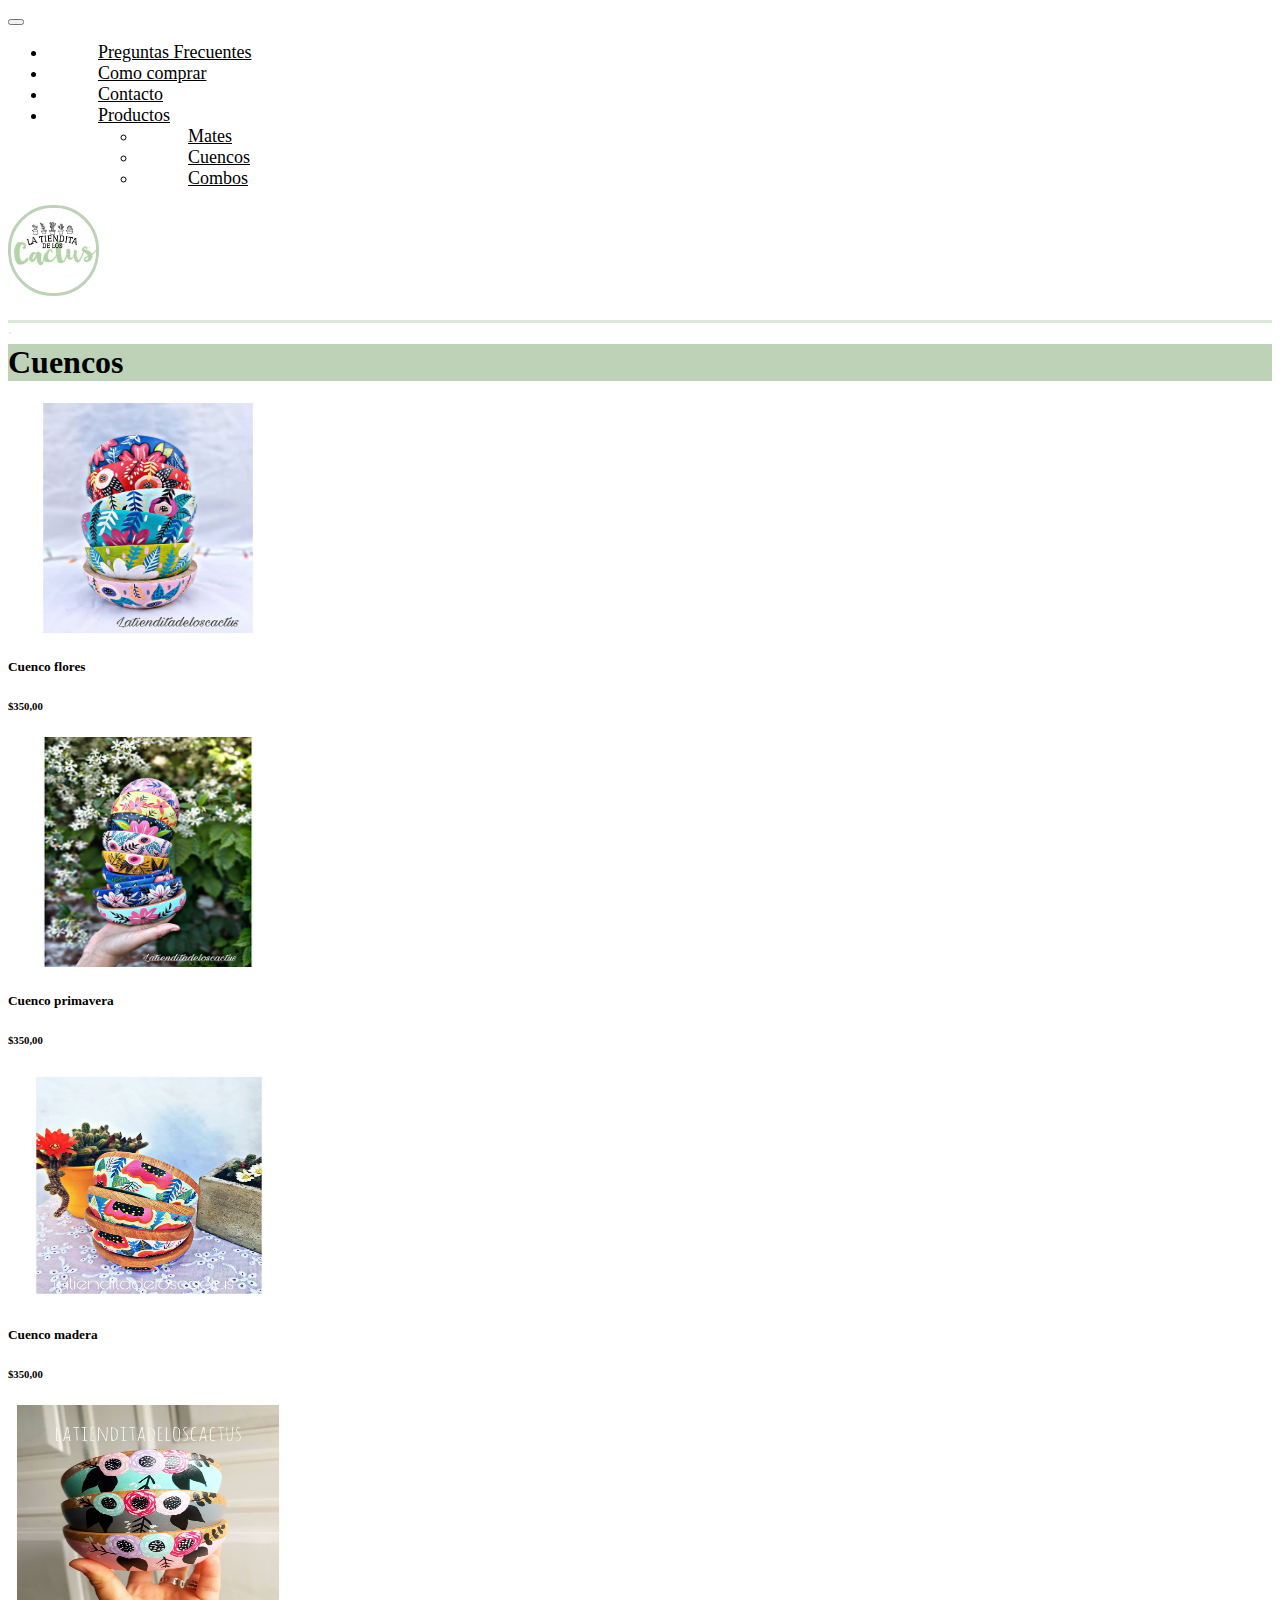
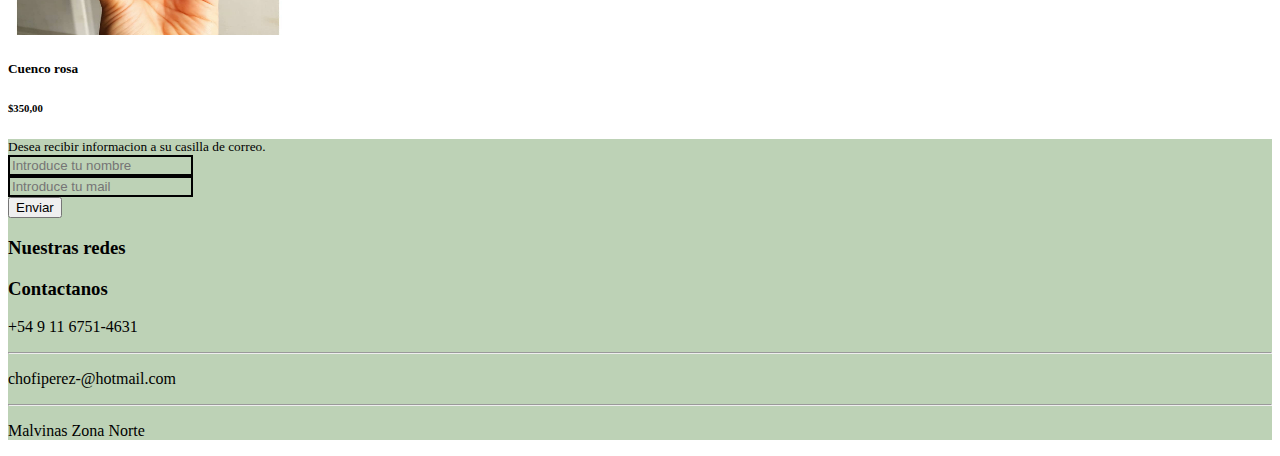
<file: cuencos.html>
<!DOCTYPE html>
<html lang="en">

<head>
  <meta charset="UTF-8">
  <meta http-equiv="X-UA-Compatible" content="IE=edge">
  <meta name="viewport" content="width=device-width, initial-scale=1.0">
  <title>La Tiendita de los Cactus</title>
  <link rel="icon" type="image/png" sizes="50px" href="imagenes/icons8-cactus-100.png">
  <link rel="stylesheet" href="styles.css">
  <link href="https://cdn.jsdelivr.net/npm/bootstrap@5.0.1/dist/css/bootstrap.min.css" rel="stylesheet"
    integrity="sha384-+0n0xVW2eSR5OomGNYDnhzAbDsOXxcvSN1TPprVMTNDbiYZCxYbOOl7+AMvyTG2x" crossorigin="anonymous">
  <link rel="stylesheet" href="https://cdnjs.cloudflare.com/ajax/libs/font-awesome/5.15.3/css/all.min.css"
    integrity="sha512-iBBXm8fW90+nuLcSKlbmrPcLa0OT92xO1BIsZ+ywDWZCvqsWgccV3gFoRBv0z+8dLJgyAHIhR35VZc2oM/gI1w=="
    crossorigin="anonymous" referrerpolicy="no-referrer" />
  <link rel="preconnect" href="https://fonts.gstatic.com">
  <link href="https://fonts.googleapis.com/css2?family=Lobster&display=swap" rel="stylesheet">
</head>

<body class="h-100">
  <nav class="navbar navbar-expand-lg navbar-light bg-light">
    <div class="container-fluid" id="navbarNavDropdown">
      <div>


        <button class="navbar-toggler" type="button" data-bs-toggle="collapse" data-bs-target="#navbarNavDropdown"
          aria-controls="navbarNavDropdown" aria-expanded="false" aria-label="Toggle navigation">
          <span class="navbar-toggler-icon"></span>
        </button>
        <div class="collapse navbar-collapse" id="navbarNavDropdown">
          <ul class="navbar-nav">
            <li class="nav-item">
              <a class="nav-link active" aria-current="page" href="pfrecuentes.html">Preguntas Frecuentes</a>
            </li>
            <li class="nav-item">
              <a class="nav-link" href="ccomprar.html">Como comprar</a>
            </li>
            <li class="nav-item">
              <a class="nav-link" href="contacto.html">Contacto</a>
            </li>
            <li class="nav-item dropdown">
              <a class="nav-link dropdown-toggle" href="#" id="navbarDropdownMenuLink" role="button"
                data-bs-toggle="dropdown" aria-expanded="false">
                Productos
              </a>
              <ul class="dropdown-menu" aria-labelledby="navbarDropdownMenuLink">
                <li><a class="dropdown-item" href="mates.html">Mates</a></li>
                <li><a class="dropdown-item" href="cuencos.html">Cuencos</a></li>
                <li><a class="dropdown-item" href="combos.html">Combos</a></li>
              </ul>
            </li>
          </ul>
        </div>
      </div>
      <div>
        <a class="navbar-brand" href="index.html">
          <img src="imagenes/108119285_588122438515025_2871108781316254201_n.jpg" alt="imagenlogo" width="85"
            height="85">
        </a>
      </div>
  </nav>
  <div id="verde" class="col-12">. </div>
  <div id="productos">
    <div class=" d-flex justify-content-center mt-5 pt-3 mb-5 border">
      <h1 class="fs-2 py-3 text-center">Cuencos</h1>
    </div>
  </div>
  <!-- tablitas -->
  <div class="container mb-5">
    <div class="row">
      <div id="prod" class=" col-12 col-sm-6 col-lg-4 col-xl-3">
        <img width="280" height="230" src="imagenes/cuencos1.jpg" class=" rounded mx-auto d-block" alt="cuencosflores">
        <h5 class="text-center">Cuenco flores</h5>
        <h6 class=" text-center">
          $350,00
        </h6>
      </div>
      <div id="prod" class="col-12 col-sm-6 col-lg-4 col-xl-3">
        <img width="280" height="230" src="imagenes/img7.jpg" class=" rounded mx-auto d-block" alt="cuencosflores">
        <h5 class="text-center">Cuenco primavera</h5>
        <h6 class=" text-center">
          $350,00
        </h6>
      </div>
      <div id="prod" class="col-12 col-sm-6 col-lg-4 col-xl-3">
        <img width="280" height="230" src="imagenes/cuenco3.jpg" class=" rounded mx-auto d-block" alt="cuencosmadera">
        <h5 class="text-center">Cuenco madera</h5>
        <h6 class=" text-center">
          $350,00
        </h6>
      </div>
      <div id="prod" class="col-12 col-sm-6 col-lg-4 col-xl-3">
        <img width="280" height="230" src="imagenes/cuenco4.jpg" class=" rounded mx-auto d-block" alt="cuencosrosa">
        <h5 class="text-center">Cuenco rosa</h5>
        <h6 class=" text-center">
          $350,00
        </h6>
      </div>

    </div>
  </div>
  <!-- fintablitas -->
  <!-- footer fin footer -->
  <footer>
    <div class="container">
      <div class="row">
        <div class="col-12 col-lg-4">
          <form>
            <small id="emailHelp" class="px-5 form-text text-muted">Desea recibir informacion a su casilla de
              correo.</small>
            <div class="form-group">
              <label for="exampleInputEmail1"></label>
              <input type="email" class="form-control" id="exampleInputEmail1" aria-describedby="emailHelp"
                placeholder="Introduce tu nombre">
            </div>
            <div class="form-group ">
              <label for="exampleInputEmail1"></label>
              <input type="email" class="form-control" id="exampleInputEmail1" aria-describedby="emailHelp"
                placeholder="Introduce tu mail">
            </div>

            <button type="submit" class="mt-2 btn btn-secondary">Enviar</button>
          </form>
        </div>
        <div class="col-12 col-lg-4 d-flex justify-content-center">
          <div>
            <h3 class="fs-5 text-center">Nuestras redes</h3>
            <a href="https://www.instagram.com/latienditadeloscactus/" target="_blank">
              <i class="fab fa-instagram p-4"></i>
            </a>
            <a href="mailto:chofiperez-@hotmail.com" aria-label="Email">
              <i class="fas fa-envelope p-4"></i>
            </a>
            <a href="https://l.instagram.com/?u=https%3A%2F%2Fwa.me%2Fc%2F5491167514631&e=ATMu7AA-P5DAAnybTtqFN3hEsf5VrNkCsLWWtmbkDB5lXkcLpUbKO-S8APK2lQp0qLLPOyTvoVSMs21ZFo9b0dndp5grALq2gKPsyQ&s=1"
              target="_blank">
              <i class="fab fa-whatsapp-square p-4"></i>
            </a>
          </div>
        </div>
        <div class="col-12 col-lg-4">
          <h3 class="fs-5">Contactanos</h3>
          <p>+54 9 11 6751-4631</p>
          <hr>
          <p>chofiperez-@hotmail.com</p>
          <hr>
          <p>Malvinas Zona Norte</p>
        </div>
      </div>
    </div>
  </footer>
  <!-- script no tocar -->
  <script src="https://cdn.jsdelivr.net/npm/bootstrap@5.0.1/dist/js/bootstrap.bundle.min.js"
    integrity="sha384-gtEjrD/SeCtmISkJkNUaaKMoLD0//ElJ19smozuHV6z3Iehds+3Ulb9Bn9Plx0x4"
    crossorigin="anonymous"></script>
</body>

</html>
</file>
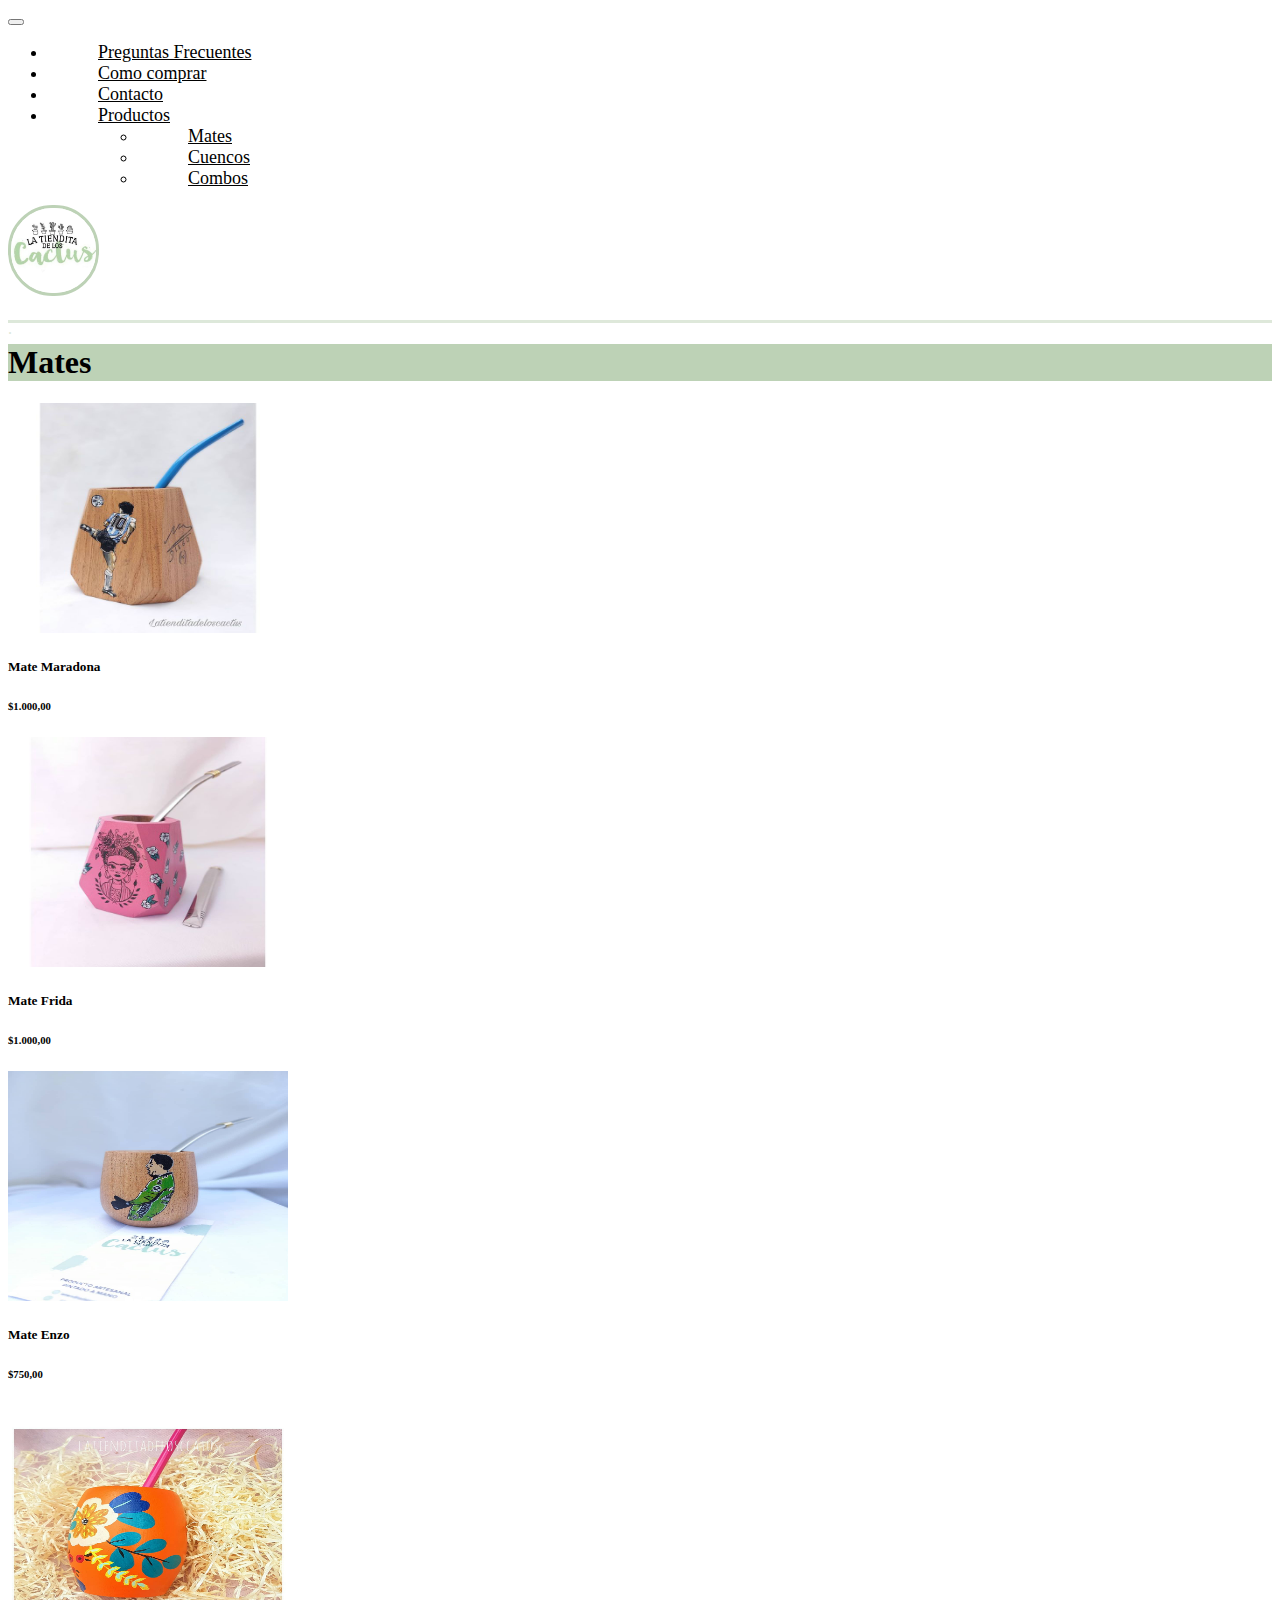
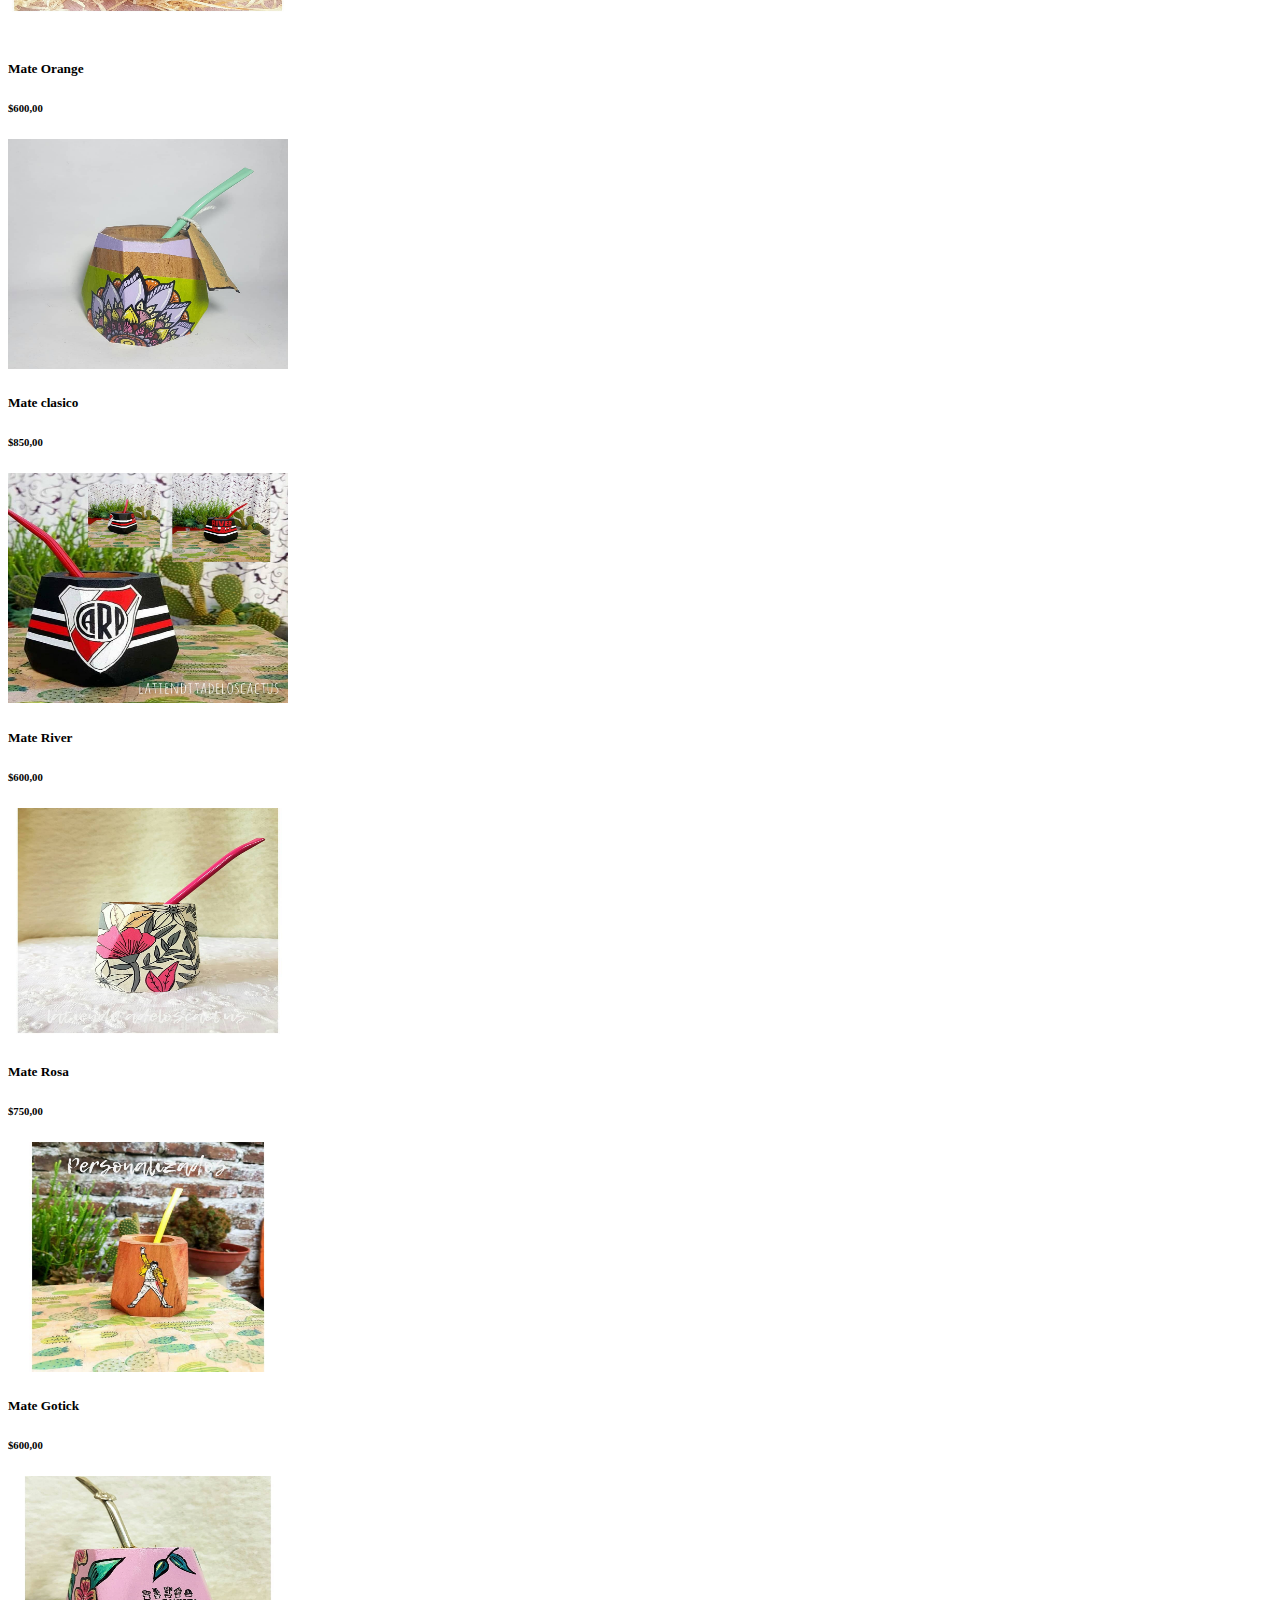
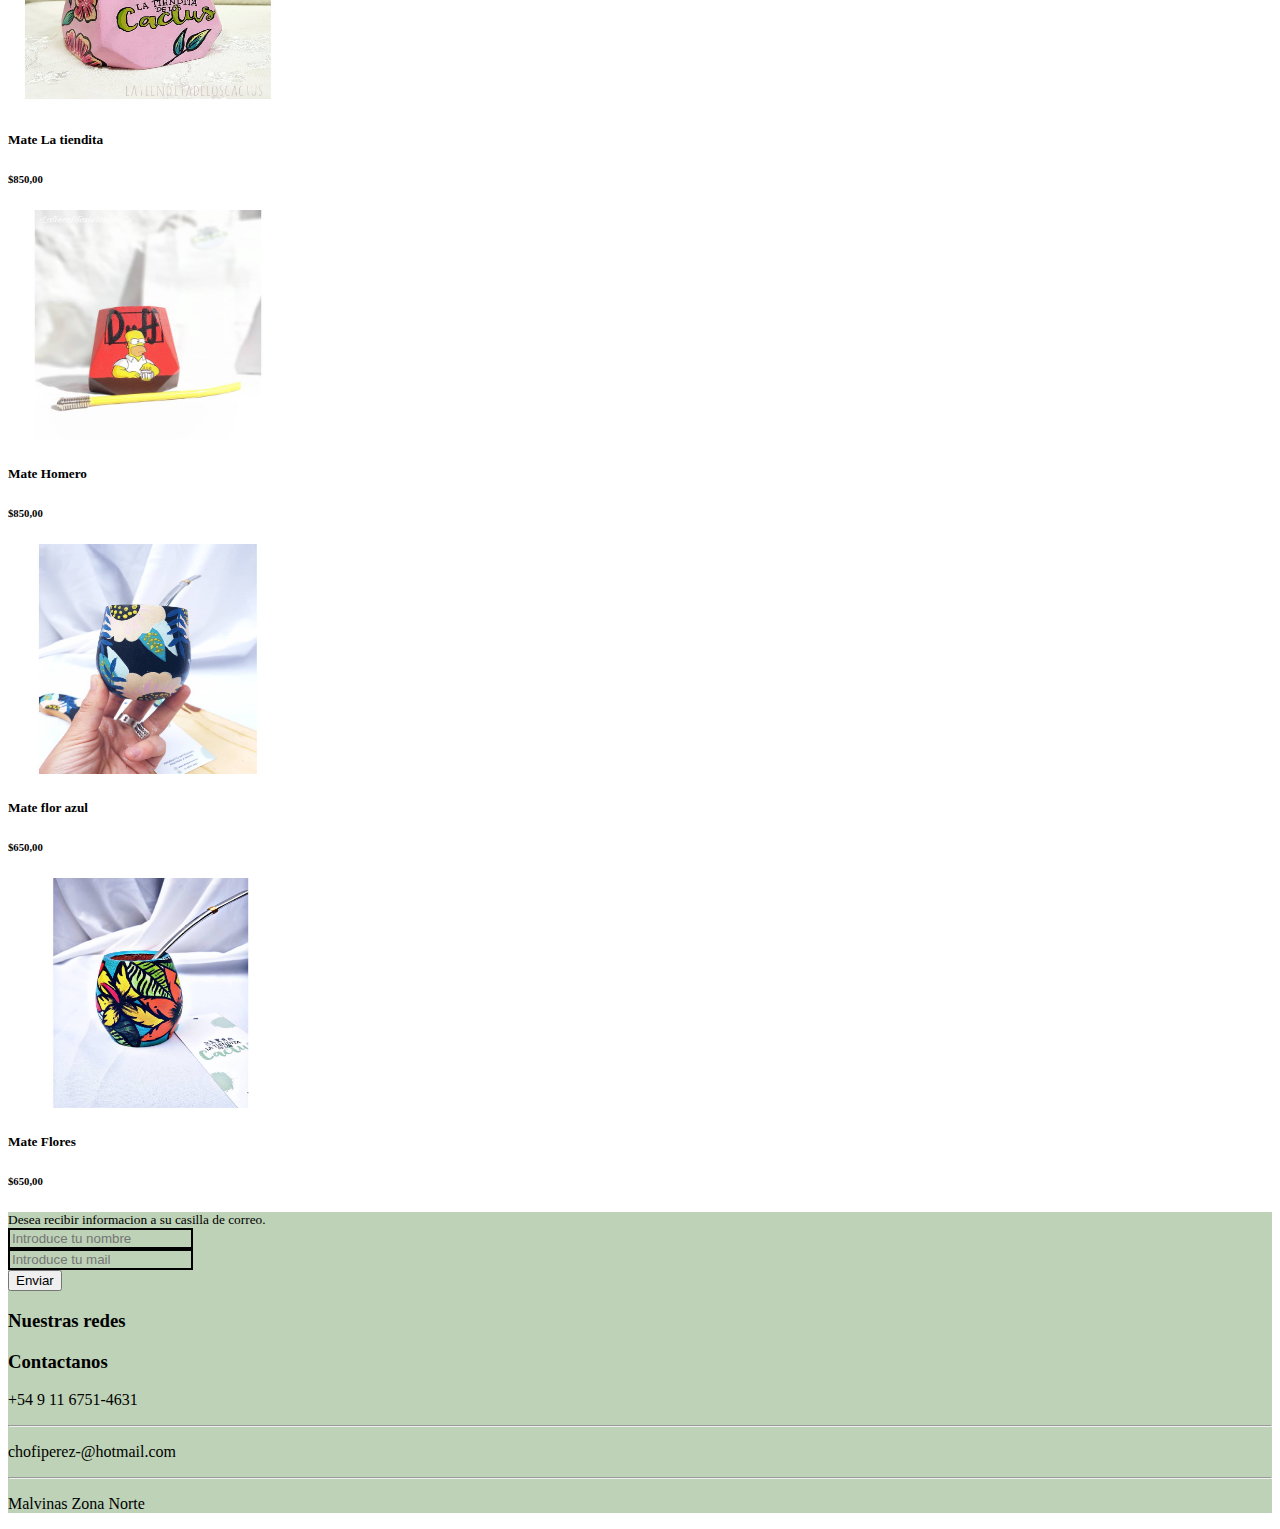
<file: mates.html>
<!DOCTYPE html>
<html lang="en">

<head>
  <meta charset="UTF-8">
  <meta http-equiv="X-UA-Compatible" content="IE=edge">
  <meta name="viewport" content="width=device-width, initial-scale=1.0">
  <title>La Tiendita de los Cactus</title>
  <link rel="icon" type="image/png" sizes="50px" href="imagenes/icons8-cactus-100.png">
  <link rel="stylesheet" href="styles.css">
  <link href="https://cdn.jsdelivr.net/npm/bootstrap@5.0.1/dist/css/bootstrap.min.css" rel="stylesheet"
    integrity="sha384-+0n0xVW2eSR5OomGNYDnhzAbDsOXxcvSN1TPprVMTNDbiYZCxYbOOl7+AMvyTG2x" crossorigin="anonymous">
  <link rel="stylesheet" href="https://cdnjs.cloudflare.com/ajax/libs/font-awesome/5.15.3/css/all.min.css"
    integrity="sha512-iBBXm8fW90+nuLcSKlbmrPcLa0OT92xO1BIsZ+ywDWZCvqsWgccV3gFoRBv0z+8dLJgyAHIhR35VZc2oM/gI1w=="
    crossorigin="anonymous" referrerpolicy="no-referrer" />
  <link rel="preconnect" href="https://fonts.gstatic.com">
  <link href="https://fonts.googleapis.com/css2?family=Lobster&display=swap" rel="stylesheet">
</head>

<body class="h-100">
<nav class="navbar navbar-expand-lg navbar-light bg-light">
  <div class="container-fluid" id="navbarNavDropdown">
    <div>


      <button class="navbar-toggler" type="button" data-bs-toggle="collapse" data-bs-target="#navbarNavDropdown"
        aria-controls="navbarNavDropdown" aria-expanded="false" aria-label="Toggle navigation">
        <span class="navbar-toggler-icon"></span>
      </button>
      <div class="collapse navbar-collapse" id="navbarNavDropdown">
        <ul class="navbar-nav">
          <li class="nav-item">
            <a class="nav-link active" aria-current="page" href="pfrecuentes.html">Preguntas Frecuentes</a>
          </li>
          <li class="nav-item">
            <a class="nav-link" href="ccomprar.html">Como comprar</a>
          </li>
          <li class="nav-item">
            <a class="nav-link" href="contacto.html">Contacto</a>
          </li>
          <li class="nav-item dropdown">
            <a class="nav-link dropdown-toggle" href="#" id="navbarDropdownMenuLink" role="button"
              data-bs-toggle="dropdown" aria-expanded="false">
              Productos
            </a>
            <ul class="dropdown-menu" aria-labelledby="navbarDropdownMenuLink">
              <li><a class="dropdown-item" href="mates.html">Mates</a></li>
              <li><a class="dropdown-item" href="cuencos.html">Cuencos</a></li>
              <li><a class="dropdown-item" href="combos.html">Combos</a></li>
            </ul>
          </li>
        </ul>
      </div>
    </div>
    <div>
      <a class="navbar-brand" href="index.html">
        <img src="imagenes/108119285_588122438515025_2871108781316254201_n.jpg" alt="imagenlogo" width="85" height="85">
      </a>
    </div>
</nav>
<!-- mates -->
<div id="verde" class="col-12">. </div>
<div id="productos">
  <div class=" d-flex justify-content-center  mb-5 mt-5 pt-3 border">
    <h1 class="fs-2 py-3 text-center">Mates</h1>
  </div>
</div>
<div class="container">
  <div class="row">
    <div id="prod" class=" col-12 col-sm-6 col-lg-4 col-xl-3">
      <img width="280" height="230" src="imagenes/img1.jpg" class=" rounded mx-auto d-block" alt="matediego">
      <h5 class="text-center">Mate Maradona</h5>
      <h6 class=" text-center">
        $1.000,00
      </h6>
    </div>
    <div id="prod" class="col-12 col-sm-6 col-lg-4 col-xl-3">
      <img width="280" height="230" src="imagenes/img2.jpg" class=" rounded mx-auto d-block" alt="matefrida">
      <h5 class="text-center">Mate Frida</h5>
      <h6 class=" text-center">
        $1.000,00
      </h6>
    </div>
    <div id="prod" class="col-12 col-sm-6 col-lg-4 col-xl-3">
      <img width="280" height="230" src="imagenes/img4.jpg" class=" rounded mx-auto d-block" alt="matenzo">
      <h5 class="text-center">Mate Enzo</h5>
      <h6 class=" text-center">
        $750,00
      </h6>
    </div>
    <div id="prod" class="col-12 col-sm-6 col-lg-4 col-xl-3">
      <img width="280" height="230" src="imagenes/mates5.jpg" class=" rounded mx-auto d-block" alt="mateorange">
      <h5 class="text-center">Mate Orange</h5>
      <h6 class=" text-center">
        $600,00
      </h6>
    </div>
    <div id="prod" class="col-12 col-sm-6 col-lg-4 col-xl-3">
      <img width="280" height="230" src="imagenes/mate4.jpg" class="rounded mx-auto d-block" alt="mateclasico">
      <h5 class="text-center">Mate clasico</h5>
      <h6 class=" text-center">
        $850,00
      </h6>
    </div>

    <div id="prod" class="col-12 col-sm-6 col-lg-4 col-xl-3">
      <img width="280" height="230" src="imagenes/img20.jpg" class=" rounded mx-auto d-block" alt="materiverplate">
      <h5 class="text-center">Mate River</h5>
      <h6 class=" text-center">
        $600,00
      </h6>
    </div>

    <div id="prod" class="col-12 col-sm-6 col-lg-4 col-xl-3">
      <img width="280" height="230" src="imagenes/mates7.jpg" class=" rounded mx-auto d-block" alt="materosa">
      <h5 class="text-center">Mate Rosa</h5>
      <h6 class=" text-center">
        $750,00
      </h6>
    </div>
    <div id="prod" class="col-12 col-sm-6 col-lg-4 col-xl-3">
      <img width="280" height="230" src="imagenes/mates3.jpg" class=" rounded mx-auto d-block" alt="mategotick">
      <h5 class="text-center">Mate Gotick</h5>
      <h6 class=" text-center">
        $600,00
      </h6>
    </div>

    <div id="prod" class="col-12 col-sm-6 col-lg-4 col-xl-3">
      <img width="280" height="230" src="imagenes/mates6.jpg" class=" rounded mx-auto d-block" alt="matelatiendita">
      <h5 class="text-center">Mate La tiendita</h5>
      <h6 class=" text-center">
        $850,00
      </h6>
    </div>
    <div id="prod" class="col-12 col-sm-6 col-lg-4 col-xl-3">
      <img width="280" height="230" src="imagenes/img15.jpg" class="  rounded mx-auto d-block" alt="matehomero">
      <h5 class="text-center">Mate Homero</h5>
      <h6 class=" text-center">
        $850,00
      </h6>
    </div>
    <div id="prod" class="col-12 col-sm-6 col-lg-4 col-xl-3">
      <img width="280" height="230" src="imagenes/mates2.jpg" class="  rounded mx-auto d-block" alt="mateflorazul">
      <h5 class="text-center">Mate flor azul</h5>
      <h6 class=" text-center">
        $650,00
      </h6>
    </div>

    <div id="prod" class="col-12 col-sm-6 col-lg-4 col-xl-3">
      <img width="280" height="230" src="imagenes/mates1.jpg" class="  rounded mx-auto d-block" alt="mateflores">
      <h5 class="text-center">Mate Flores</h5>
      <h6 class=" text-center">
        $650,00
      </h6>
    </div>
  </div>
</div>
<!-- matesfin -->
<!-- footer fin footer -->
  <footer>
    <div class="container">
      <div class="row">
        <div class="col-12 col-lg-4">
          <form>
            <small id="emailHelp" class="px-5 form-text text-muted">Desea recibir informacion a su casilla de
              correo.</small>
            <div class="form-group">
              <label for="exampleInputEmail1"></label>
              <input type="email" class="form-control" id="exampleInputEmail1" aria-describedby="emailHelp"
                placeholder="Introduce tu nombre">
            </div>
            <div class="form-group ">
              <label for="exampleInputEmail1"></label>
              <input type="email" class="form-control" id="exampleInputEmail1" aria-describedby="emailHelp"
                placeholder="Introduce tu mail">
            </div>

            <button type="submit" class="mt-2 btn btn-secondary">Enviar</button>
          </form>
        </div>
        <div class="col-12 col-lg-4 d-flex justify-content-center">
          <div>
            <h3 class="fs-5 text-center">Nuestras redes</h3>
            <a href="https://www.instagram.com/latienditadeloscactus/" target="_blank">
              <i class="fab fa-instagram p-4"></i>
            </a>
            <a href="mailto:chofiperez-@hotmail.com" aria-label="Email">
              <i class="fas fa-envelope p-4"></i>
            </a>
            <a href="https://l.instagram.com/?u=https%3A%2F%2Fwa.me%2Fc%2F5491167514631&e=ATMu7AA-P5DAAnybTtqFN3hEsf5VrNkCsLWWtmbkDB5lXkcLpUbKO-S8APK2lQp0qLLPOyTvoVSMs21ZFo9b0dndp5grALq2gKPsyQ&s=1"
              target="_blank">
              <i class="fab fa-whatsapp-square p-4"></i>
            </a>
          </div>
        </div>
        <div class="col-12 col-lg-4">
          <h3 class="fs-5">Contactanos</h3>
          <p>+54 9 11 6751-4631</p>
          <hr>
          <p>chofiperez-@hotmail.com</p>
          <hr>
          <p>Malvinas Zona Norte</p>
        </div>
      </div>
    </div>
  </footer>
  <!-- script no tocar -->
  <script src="https://cdn.jsdelivr.net/npm/bootstrap@5.0.1/dist/js/bootstrap.bundle.min.js"
    integrity="sha384-gtEjrD/SeCtmISkJkNUaaKMoLD0//ElJ19smozuHV6z3Iehds+3Ulb9Bn9Plx0x4"
    crossorigin="anonymous"></script>
</body>

</html>
</file>
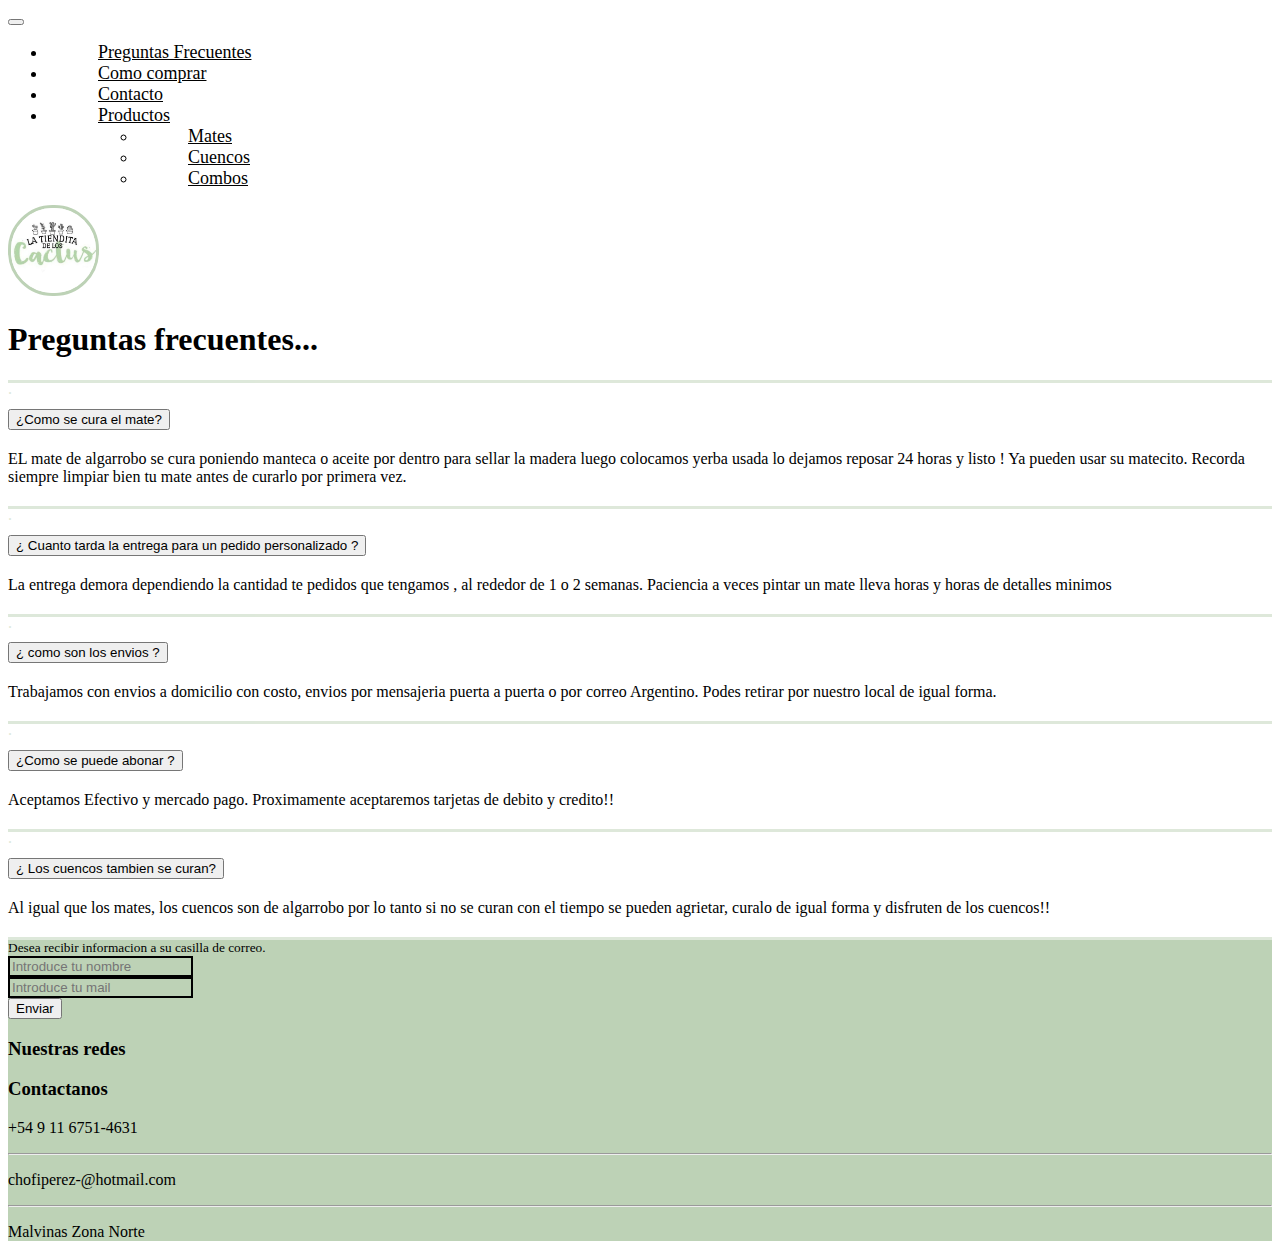
<file: pfrecuentes.html>
<!DOCTYPE html>
<html lang="en">
<head>
  <meta charset="UTF-8">
  <meta http-equiv="X-UA-Compatible" content="IE=edge">
  <meta name="viewport" content="width=device-width, initial-scale=1.0">
  <title>La Tiendita de los Cactus</title>
  <link rel="icon" type="image/png" sizes="50px" href="imagenes/icons8-cactus-100.png">
  <link rel="stylesheet" href="styles.css">
  <link href="https://cdn.jsdelivr.net/npm/bootstrap@5.0.1/dist/css/bootstrap.min.css" rel="stylesheet"
    integrity="sha384-+0n0xVW2eSR5OomGNYDnhzAbDsOXxcvSN1TPprVMTNDbiYZCxYbOOl7+AMvyTG2x" crossorigin="anonymous">
  <link rel="stylesheet" href="https://cdnjs.cloudflare.com/ajax/libs/font-awesome/5.15.3/css/all.min.css"
    integrity="sha512-iBBXm8fW90+nuLcSKlbmrPcLa0OT92xO1BIsZ+ywDWZCvqsWgccV3gFoRBv0z+8dLJgyAHIhR35VZc2oM/gI1w=="
    crossorigin="anonymous" referrerpolicy="no-referrer" />
  <link rel="preconnect" href="https://fonts.gstatic.com">
  <link href="https://fonts.googleapis.com/css2?family=Lobster&display=swap" rel="stylesheet">
</head>
<body class="h-100">
  <nav class="navbar navbar-expand-lg navbar-light bg-light">
    <div class="container-fluid" id="navbarNavDropdown">
      <div>


        <button class="navbar-toggler" type="button" data-bs-toggle="collapse" data-bs-target="#navbarNavDropdown"
          aria-controls="navbarNavDropdown" aria-expanded="false" aria-label="Toggle navigation">
          <span class="navbar-toggler-icon"></span>
        </button>
        <div class="collapse navbar-collapse" id="navbarNavDropdown">
          <ul class="navbar-nav">
            <li class="nav-item">
              <a class="nav-link active" aria-current="page" href="#">Preguntas Frecuentes</a>
            </li>
            <li class="nav-item">
              <a class="nav-link" href="ccomprar.html">Como comprar</a>
            </li>
            <li class="nav-item">
              <a class="nav-link" href="contacto.html">Contacto</a>
            </li>
            <li class="nav-item dropdown">
              <a class="nav-link dropdown-toggle" href="#" id="navbarDropdownMenuLink" role="button"
                data-bs-toggle="dropdown" aria-expanded="false">
                Productos
              </a>
              <ul class="dropdown-menu" aria-labelledby="navbarDropdownMenuLink">
                <li><a class="dropdown-item" href="mates.html">Mates</a></li>
                <li><a class="dropdown-item" href="cuencos.html">Cuencos</a></li>
                <li><a class="dropdown-item" href="combos.html">Combos</a></li>
              </ul>
            </li>
          </ul>
        </div>
      </div>
      <div>
        <a class="navbar-brand" href="index.html">
          <img src="imagenes/108119285_588122438515025_2871108781316254201_n.jpg" alt="imagenlogo" width="85" height="85">
        </a>
      </div>
  </nav>
  <h1 class="text-center fs-3 pt-5">Preguntas frecuentes...</h1>
  <div id="verde" class="col-12 my-3">. </div>
  <div class="accordion h-100 " id="accordionExample">
    <div class="accordion-flush">
      <h2 class="accordion-header" id="headingOne">
        <button class="accordion-button fs-4 text-dark" type="button" data-bs-toggle="collapse" data-bs-target="#collapseOne"
          aria-expanded="true" aria-controls="collapseOne">
          ¿Como se cura el mate?
        </button>
      </h2>
      <div id="collapseOne" class="accordion-collapse collapse show" aria-labelledby="headingOne"
        data-bs-parent="#accordionExample">
        <div class="accordion-body">
          <p class="fs-6 ">EL mate de algarrobo se cura poniendo manteca o aceite por dentro para sellar la madera luego colocamos yerba usada lo
          dejamos reposar 24 horas y listo ! Ya pueden usar su matecito. Recorda siempre limpiar bien tu mate antes de curarlo por primera vez.</p>
        </div>
      </div>
    </div>
    <div id="verde" class="col-12 my-3">. </div>
    <div class="accordion-flush">
      <h2 class="accordion-header" id="headingTwo">
        <button class="accordion-button collapsed fs-4 text-dark" type="button" data-bs-toggle="collapse" data-bs-target="#collapseTwo"
          aria-expanded="false" aria-controls="collapseTwo">
          ¿ Cuanto tarda la entrega para un pedido personalizado ?
        </button>
      </h2>
      <div id="collapseTwo" class="accordion-collapse collapse" aria-labelledby="headingTwo"
        data-bs-parent="#accordionExample">
        <div class="accordion-body">
          <p class="fs-6">La entrega demora dependiendo la cantidad te pedidos que tengamos , al rededor de 1 o 2 semanas. Paciencia a veces pintar un mate lleva horas y horas de detalles minimos</p>
        </div>
      </div>
    </div>
    <div id="verde" class="col-12 my-3">. </div>
    <div class="accordion-flush">
      <h2 class="accordion-header" id="headingThree">
        <button class="accordion-button collapsed fs-4 text-dark" type="button" data-bs-toggle="collapse" data-bs-target="#collapseThree"
          aria-expanded="false" aria-controls="collapseThree">
          ¿ como son los envios ?
        </button>
      </h2>
      <div id="collapseThree" class="accordion-collapse collapse" aria-labelledby="headingThree"
        data-bs-parent="#accordionExample">
        <div class="accordion-body">
          <p class="fs-6">Trabajamos con envios a domicilio con costo, envios por mensajeria puerta a puerta o por correo Argentino. Podes retirar por nuestro local de igual forma.</p>
        </div>
      </div>
    </div>
    <div id="verde" class="col-12 my-3">. </div>
    <div class="accordion-flush">
      <h2 class="accordion-header" id="heading4">
        <button class="accordion-button collapsed fs-4 text-dark" type="button" data-bs-toggle="collapse" data-bs-target="#collapse4"
          aria-expanded="false" aria-controls="collapseThree">
          ¿Como se puede abonar ?
        </button>
      </h2>
      <div id="collapse4" class="accordion-collapse collapse" aria-labelledby="heading4"
        data-bs-parent="#accordionExample">
        <div class="accordion-body">
          <p class="fs-6">Aceptamos Efectivo y mercado pago. Proximamente aceptaremos tarjetas de debito y credito!!</p>
        </div>
      </div>
    </div>
    <div id="verde" class="col-12 my-3">. </div>
    <div class="accordion-flush">
      <h2 class="accordion-header" id="heading5">
        <button class="accordion-button collapsed fs-4 text-dark" type="button" data-bs-toggle="collapse" data-bs-target="#collapse5"
          aria-expanded="false" aria-controls="collapse5">
          ¿ Los cuencos tambien se curan?
        </button>
      </h2>
      <div id="collapse5" class="accordion-collapse collapse" aria-labelledby="heading5"
        data-bs-parent="#accordionExample">
        <div class="accordion-body">
          <p class="fs-6">Al igual que los mates, los cuencos son de algarrobo por lo tanto si no se curan con el tiempo se pueden agrietar, curalo de igual forma y disfruten de los cuencos!!</p>
        </div>
      </div>
    </div>
  </div>
  <div id="verde" class="col-12 my-3">. </div>
  <footer>
    <div class="container">
      <div class="row">
        <div class="col-12 col-lg-4">
          <form>
            <small id="emailHelp" class="px-5 form-text text-muted">Desea recibir informacion a su casilla de
              correo.</small>
            <div class="form-group">
              <label for="exampleInputEmail1"></label>
              <input type="email" class="form-control" id="exampleInputEmail1" aria-describedby="emailHelp"
                placeholder="Introduce tu nombre">
            </div>
            <div class="form-group ">
              <label for="exampleInputEmail1"></label>
              <input type="email" class="form-control" id="exampleInputEmail1" aria-describedby="emailHelp"
                placeholder="Introduce tu mail">
            </div>

            <button type="submit" class="mt-2 btn btn-secondary">Enviar</button>
          </form>
        </div>
        <div class="col-12 col-lg-4 d-flex justify-content-center">
          <div>
            <h3 class="fs-5 text-center">Nuestras redes</h3>
            <a href="https://www.instagram.com/latienditadeloscactus/" target="_blank">
              <i class="fab fa-instagram p-4"></i>
            </a>
            <a href="mailto:chofiperez-@hotmail.com" aria-label="Email">
              <i class="fas fa-envelope p-4"></i>
            </a>
            <a href="https://l.instagram.com/?u=https%3A%2F%2Fwa.me%2Fc%2F5491167514631&e=ATMu7AA-P5DAAnybTtqFN3hEsf5VrNkCsLWWtmbkDB5lXkcLpUbKO-S8APK2lQp0qLLPOyTvoVSMs21ZFo9b0dndp5grALq2gKPsyQ&s=1"
              target="_blank">
              <i class="fab fa-whatsapp-square p-4"></i>
            </a>
          </div>
        </div>
        <div class="col-12 col-lg-4">
          <h3 class="fs-5">Contactanos</h3>
          <p>+54 9 11 6751-4631</p>
          <hr>
          <p>chofiperez-@hotmail.com</p>
          <hr>
          <p>Malvinas Zona Norte</p>
        </div>
      </div>
    </div>
  </footer>
  <!-- footer fin footer -->
  <!-- script no tocar -->
  <script src="https://cdn.jsdelivr.net/npm/bootstrap@5.0.1/dist/js/bootstrap.bundle.min.js"
    integrity="sha384-gtEjrD/SeCtmISkJkNUaaKMoLD0//ElJ19smozuHV6z3Iehds+3Ulb9Bn9Plx0x4" crossorigin="anonymous"></script>
</body>
</html>
</file>
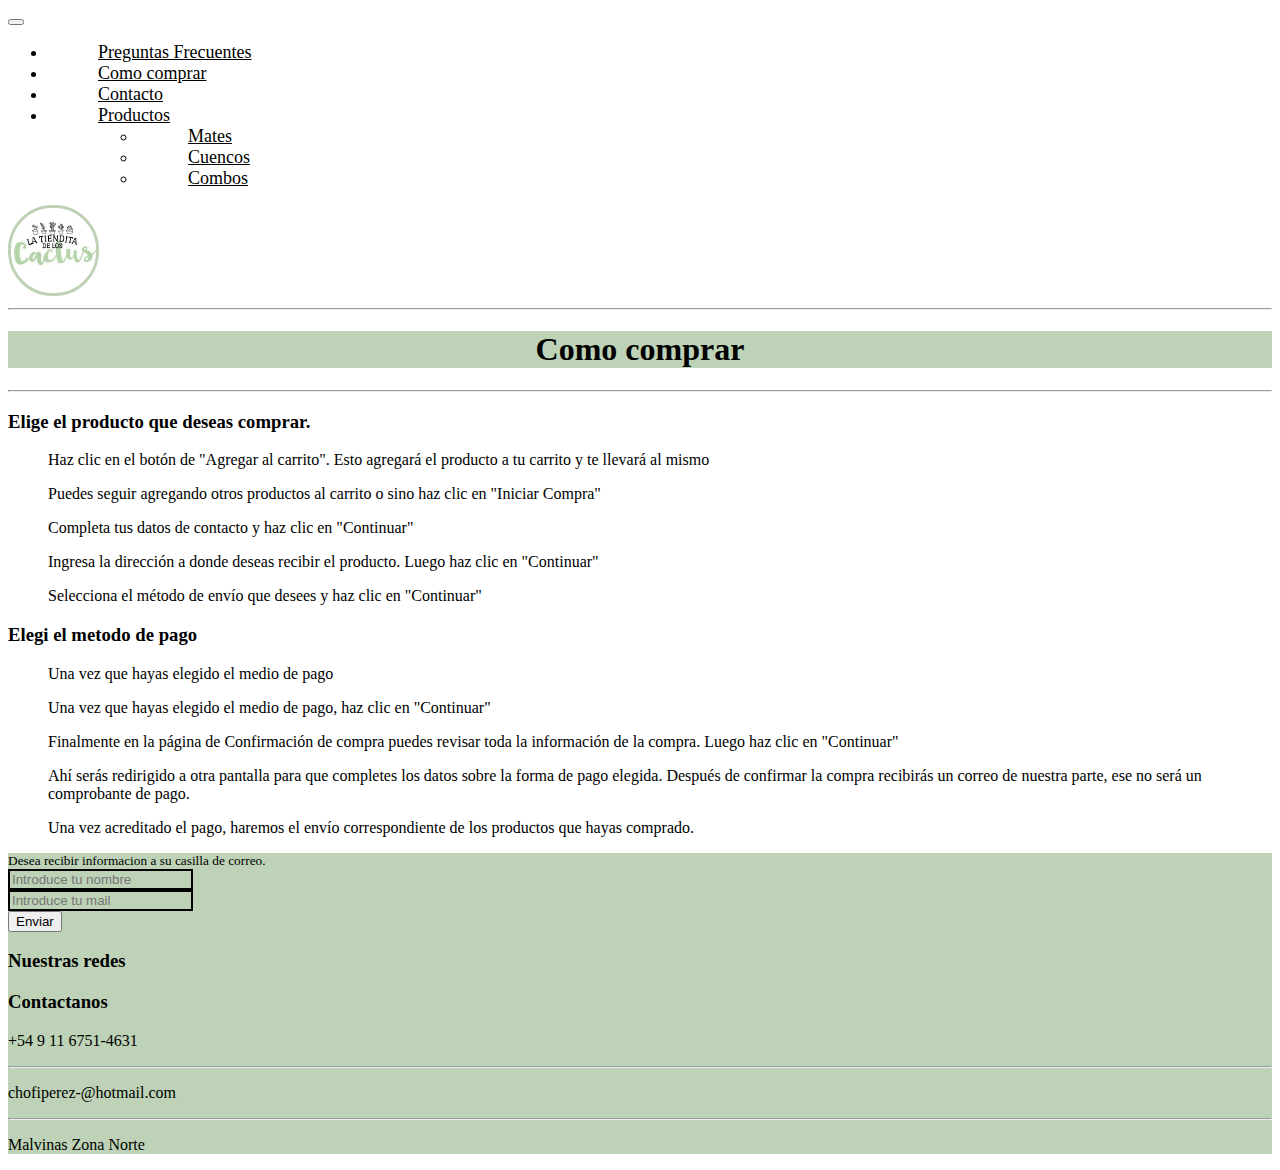
<file: ccomprarpag/ccomprar.html>
<!DOCTYPE html>
<html lang="en">
<head>
    <meta charset="UTF-8">
    <meta http-equiv="X-UA-Compatible" content="IE=edge">
    <meta name="viewport" content="width=device-width, initial-scale=1.0">
    <title>Como-comprar</title>
    <link rel="stylesheet" href="ccomprar.css">
  <link href="https://cdn.jsdelivr.net/npm/bootstrap@5.0.1/dist/css/bootstrap.min.css" rel="stylesheet"
    integrity="sha384-+0n0xVW2eSR5OomGNYDnhzAbDsOXxcvSN1TPprVMTNDbiYZCxYbOOl7+AMvyTG2x" crossorigin="anonymous">
  <link rel="stylesheet" href="https://cdnjs.cloudflare.com/ajax/libs/font-awesome/5.15.3/css/all.min.css"
    integrity="sha512-iBBXm8fW90+nuLcSKlbmrPcLa0OT92xO1BIsZ+ywDWZCvqsWgccV3gFoRBv0z+8dLJgyAHIhR35VZc2oM/gI1w=="
    crossorigin="anonymous" referrerpolicy="no-referrer" />
  <link rel="preconnect" href="https://fonts.gstatic.com">
  <link href="https://fonts.googleapis.com/css2?family=Lobster&display=swap" rel="stylesheet">
</head>
<body>
  <nav class="navbar navbar-expand-lg navbar-light bg-light">
    <div class="container-fluid" id="navbarNavDropdown">
      <div>


      <button class="navbar-toggler" type="button" data-bs-toggle="collapse" data-bs-target="#navbarNavDropdown"
        aria-controls="navbarNavDropdown" aria-expanded="false" aria-label="Toggle navigation">
        <span class="navbar-toggler-icon"></span>
      </button>
      <div class="collapse navbar-collapse" id="navbarNavDropdown">
        <ul class="navbar-nav">
          <li class="nav-item">
            <a class="nav-link active" aria-current="page" href="pfrecuentes.html">Preguntas Frecuentes</a>
          </li>
          <li class="nav-item">
            <a class="nav-link" href="ccomprar.html">Como comprar</a>
          </li>
          <li class="nav-item">
            <a class="nav-link" href="/proyectosg/contactopag/contacto.html">Contacto</a>
          </li>
          <li class="nav-item dropdown">
            <a class="nav-link dropdown-toggle" href="#" id="navbarDropdownMenuLink" role="button"
              data-bs-toggle="dropdown" aria-expanded="false">
              Productos
            </a>
            <ul class="dropdown-menu" aria-labelledby="navbarDropdownMenuLink">
              <li><a class="dropdown-item" href="/proyectosg/mates.html">Mates</a></li>
              <li><a class="dropdown-item" href="/proyectosg/cuencos.html">Cuencos</a></li>
              <li><a class="dropdown-item" href="/proyectosg/combos.html">Combos</a></li>
            </ul>
          </li>
        </ul>
      </div>
    </div>
    <div>
      <a class="navbar-brand" href="index.html">
        <img src="imagenes/108119285_588122438515025_2871108781316254201_n.jpg" alt="imagenlogo" width="85" height="85">
      </a>
    </div>
  </nav>
  
  
  <!--Aca esta la seccion-->
  <section class="text-center w-100">
    <hr>
    <h1>Como comprar</h1>
    <hr>
     <h3>Elige el producto que deseas comprar.</h3>
     <ol>
          <li>
            <p>Haz clic en el botón de "Agregar al carrito". Esto agregará el producto a tu carrito y te llevará al mismo</p>
          </li>
         <li>
            <p>Puedes seguir agregando otros productos al carrito o sino haz clic en "Iniciar Compra"</p>
          </li>
          <li>
            <p>Completa tus datos de contacto y haz clic en "Continuar"</p>
          </li>
          <li>
             <p>Ingresa la dirección a donde deseas recibir el producto. Luego haz clic en "Continuar"</p>
          </li>
          <li>
              <p>Selecciona el método de envío que desees y haz clic en "Continuar"</p>
          </li>
      </ol> 
    <h3>Elegi el metodo de pago</h3>
    <ol>
      <li>
        <p>Una vez que hayas elegido el medio de pago </p>
          <i class="fab fa-cc-visa fs-1 "></i>
          <i class="fab fa-cc-mastercard fs-1  "></i>
          <i class="fab fa-cc-amex fs-1 "></i>
          <i class="fab fa-paypal fs-1 "></i>
           
      </li>
      <li>
        <p>Una vez que hayas elegido el medio de pago, haz clic en "Continuar"</p>
      </li>
      <li>
        <p>Finalmente en la página de Confirmación de compra puedes revisar toda la información de la compra. Luego haz clic en "Continuar"</p>
      </li>
     <li>
        <p>Ahí serás redirigido a otra pantalla para que completes los datos sobre la forma de pago elegida. Después de confirmar la compra recibirás un correo de nuestra parte, ese no será un comprobante de pago.</p>
      </li>
      <li>
        <p>Una vez acreditado el pago, haremos el envío correspondiente de los productos que hayas comprado.</p>
      </li>
     </ol>
  </section>


  <!--Aca arranca el footer-->
  <footer>
    <div class="container">
      <div class="row">
        <div class="col-12 col-lg-4">
          <form>
            <small id="emailHelp" class="px-5 form-text text-muted ">Desea recibir informacion a su casilla de correo.</small>
              
            <div class="form-group">
              <label for="exampleInputEmail1"></label>
              <input type="email" class="form-control" id="exampleInputEmail1" aria-describedby="emailHelp"
                placeholder="Introduce tu nombre">
            </div>
            <div class="form-group ">
              <label for="exampleInputEmail1"></label>
              <input type="email" class="form-control" id="exampleInputEmail1" aria-describedby="emailHelp"
                placeholder="Introduce tu mail">
            </div>

            <button type="submit" class="mt-2 btn btn-secondary">Enviar</button>
          </form>
        </div>
        <div class="col-12 col-lg-4 d-flex justify-content-center">
          <div>
            <h3 class="fs-5 text-center">Nuestras redes</h3>
            <a href="https://www.instagram.com/latienditadeloscactus/" target="_blank">
              <i class="fab fa-instagram p-4"></i>
            </a>
            <a href="mailto:chofiperez-@hotmail.com" aria-label="Email">
              <i class="fas fa-envelope p-4"></i>
            </a>
            <a href="https://l.instagram.com/?u=https%3A%2F%2Fwa.me%2Fc%2F5491167514631&e=ATMu7AA-P5DAAnybTtqFN3hEsf5VrNkCsLWWtmbkDB5lXkcLpUbKO-S8APK2lQp0qLLPOyTvoVSMs21ZFo9b0dndp5grALq2gKPsyQ&s=1"
              target="_blank">
              <i class="fab fa-whatsapp-square p-4"></i>
            </a>
          </div>
        </div>
        <div class="col-12 col-lg-4">
          <h3 class="fs-5">Contactanos</h3>
          <p>+54 9 11 6751-4631</p>
          <hr>
          <p>chofiperez-@hotmail.com</p>
          <hr>
          <p>Malvinas Zona Norte</p>
        </div>
      </div>
    </div>
  </footer>
  <script src="https://cdn.jsdelivr.net/npm/bootstrap@5.0.1/dist/js/bootstrap.bundle.min.js"
    integrity="sha384-gtEjrD/SeCtmISkJkNUaaKMoLD0//ElJ19smozuHV6z3Iehds+3Ulb9Bn9Plx0x4"
    crossorigin="anonymous"></script>
</body>

</html>
</file>
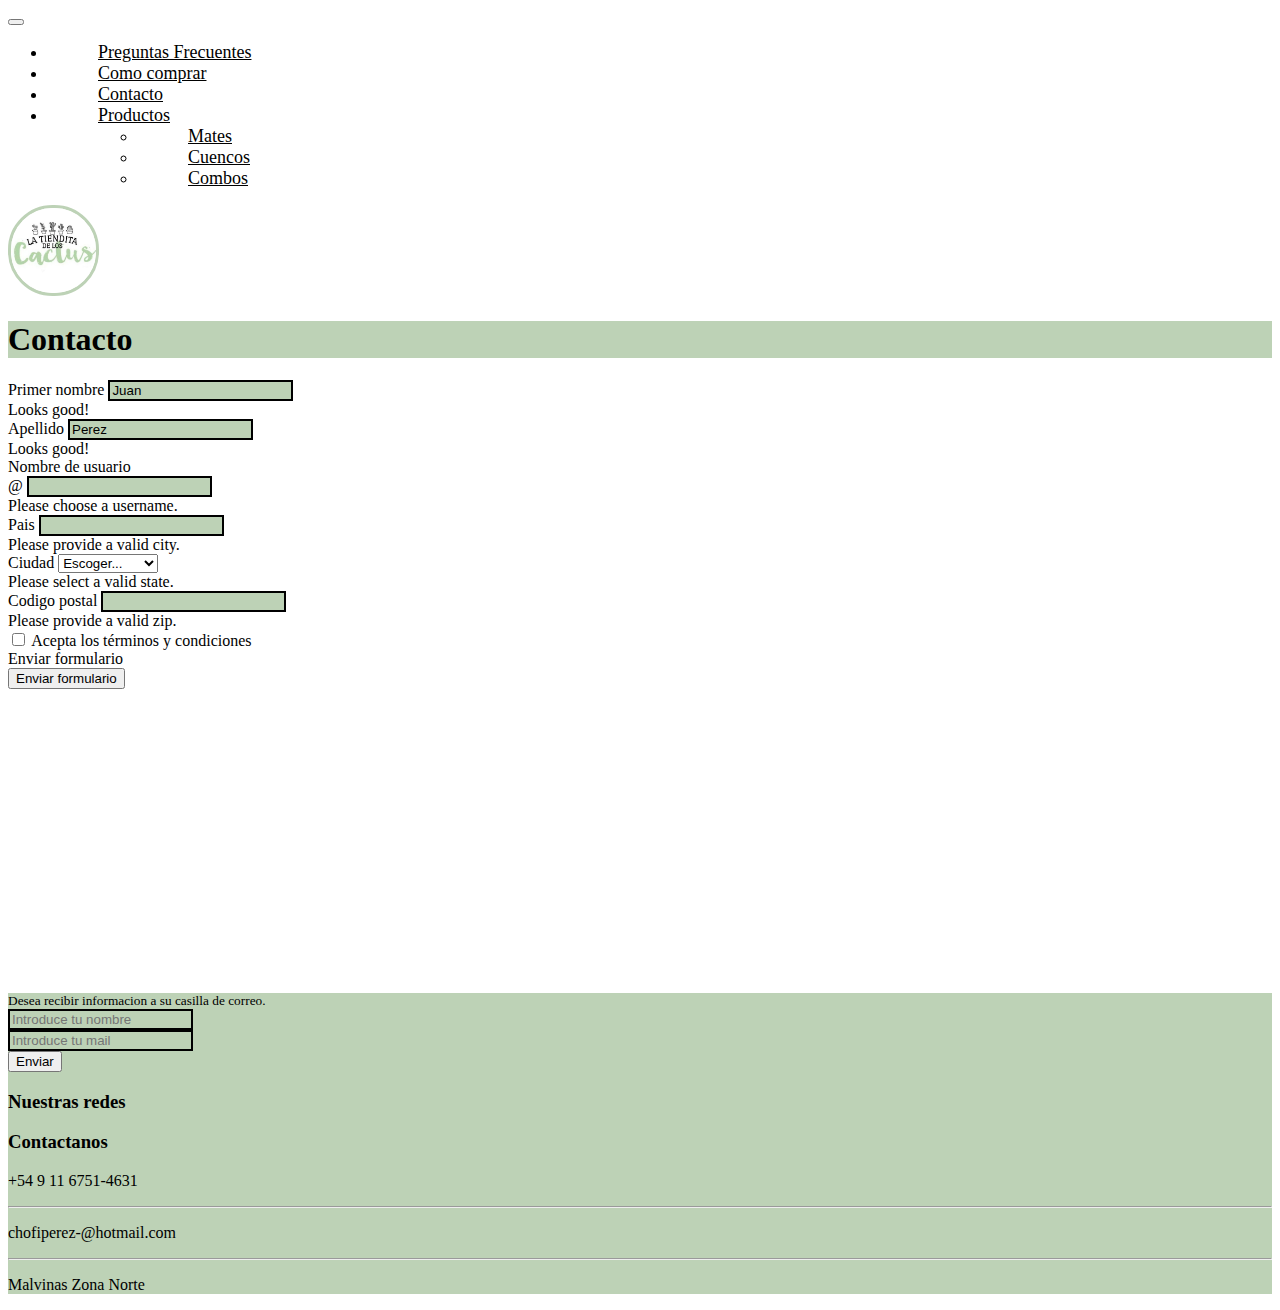
<file: contactopag/contacto.html>
<!DOCTYPE html>
<html lang="en">
<head>
    <meta charset="UTF-8">
    <meta http-equiv="X-UA-Compatible" content="IE=edge">
    <meta name="viewport" content="width=device-width, initial-scale=1.0">
    <title>Como-comprar</title>
    <link rel="stylesheet" href="contacto.css">
  <link href="https://cdn.jsdelivr.net/npm/bootstrap@5.0.1/dist/css/bootstrap.min.css" rel="stylesheet"
    integrity="sha384-+0n0xVW2eSR5OomGNYDnhzAbDsOXxcvSN1TPprVMTNDbiYZCxYbOOl7+AMvyTG2x" crossorigin="anonymous">
  <link rel="stylesheet" href="https://cdnjs.cloudflare.com/ajax/libs/font-awesome/5.15.3/css/all.min.css"
    integrity="sha512-iBBXm8fW90+nuLcSKlbmrPcLa0OT92xO1BIsZ+ywDWZCvqsWgccV3gFoRBv0z+8dLJgyAHIhR35VZc2oM/gI1w=="
    crossorigin="anonymous" referrerpolicy="no-referrer" />
  <link rel="preconnect" href="https://fonts.gstatic.com">
  <link href="https://fonts.googleapis.com/css2?family=Lobster&display=swap" rel="stylesheet">
</head>
<body>
  <nav class="navbar navbar-expand-lg navbar-light bg-light">
    <div class="container-fluid" id="navbarNavDropdown">
      <div>


      <button class="navbar-toggler" type="button" data-bs-toggle="collapse" data-bs-target="#navbarNavDropdown"
        aria-controls="navbarNavDropdown" aria-expanded="false" aria-label="Toggle navigation">
        <span class="navbar-toggler-icon"></span>
      </button>
      <div class="collapse navbar-collapse" id="navbarNavDropdown">
        <ul class="navbar-nav">
          <li class="nav-item">
            <a class="nav-link active" aria-current="page" href="pfrecuentes.html">Preguntas Frecuentes</a>
          </li>
          <li class="nav-item">
            <a class="nav-link" href="ccomprar.html">Como comprar</a>
          </li>
          <li class="nav-item">
            <a class="nav-link" href="#">Contacto</a>
          </li>
          <li class="nav-item dropdown">
            <a class="nav-link dropdown-toggle" href="#" id="navbarDropdownMenuLink" role="button"
              data-bs-toggle="dropdown" aria-expanded="false">
              Productos
            </a>
            <ul class="dropdown-menu" aria-labelledby="navbarDropdownMenuLink">
              <li><a class="dropdown-item" href="mates.html">Mates</a></li>
              <li><a class="dropdown-item" href="cuencos.html">Cuencos</a></li>
              <li><a class="dropdown-item" href="combos.html">Combos</a></li>
            </ul>
          </li>
        </ul>
      </div>
    </div>
    <div>
      <a class="navbar-brand" href="index.html">
        <img src="imagenes/108119285_588122438515025_2871108781316254201_n.jpg" alt="imagenlogo" width="85" height="85">
      </a>
    </div>
  </nav>
  <div id="productos">
    <div class=" d-flex justify-content-center mt-5 pt-3 mb-5 border">
      <h1 class="fs-4 py-3 text-center">Contacto</h1>
    </div>
  </div> 
  <div class="container p-4 mt-3 ">
    <div class="row">
      <div class="col-12 col-lg-6 ">
        <form class="row g-3 needs-validation" novalidate>
          <div class="col-md-4">
            <label for="validationCustom01" class="form-label">Primer nombre</label>
            <input type="text" class="form-control" id="validationCustom01" value="Juan" required>
            <div class="valid-feedback">
              Looks good!
            </div>
          </div>
          <div class="col-md-4">
            <label for="validationCustom02" class="form-label">Apellido</label>
            <input type="text" class="form-control" id="validationCustom02" value="Perez" required>
            <div class="valid-feedback">
              Looks good!
            </div>
          </div>
          <div class="col-md-4">
            <label for="validationCustomUsername" class="form-label">Nombre de usuario</label>
            <div class="input-group has-validation">
              <span class="input-group-text" id="inputGroupPrepend">@</span>
              <input type="text" class="form-control" id="validationCustomUsername" aria-describedby="inputGroupPrepend" required>
              <div class="invalid-feedback">
                Please choose a username.
              </div>
            </div>
          </div>
          <div class="col-md-6">
            <label for="validationCustom03" class="form-label">Pais</label>
            <input type="text" class="form-control" id="validationCustom03" required>
            <div class="invalid-feedback">
              Please provide a valid city.
            </div>
          </div>
          <div class="col-md-3">
            <label for="validationCustom04" class="form-label">Ciudad</label>
            <select class="form-select" id="validationCustom04" required>
              <option selected disabled value="">Escoger...</option>
              <option>Buenos aires</option>
              <option>Corrientes</option>
              <option>Santa fe</option>
              <option>Tucuman</option>
            </select>
            <div class="invalid-feedback">
              Please select a valid state.
            </div>
          </div>
          <div class="col-md-3">
            <label for="validationCustom05" class="form-label">Codigo postal</label>
            <input type="text" class="form-control" id="validationCustom05" required>
            <div class="invalid-feedback">
              Please provide a valid zip.
            </div>
          </div>
          <div class="col-12 ">
            <div class="form-check">
              <input class="form-check-input" type="checkbox" value="" id="invalidCheck" required>
              <label class="form-check-label" for="invalidCheck">
                Acepta los términos y condiciones
              </label>
              <div class="invalid-feedback">
                Enviar formulario
              </div>
            </div>
          </div>
          <div class="col-12">
            <button class="btn btn-secondary" type="submit">Enviar formulario</button>
          </div>
        </form>
      </div>
      <div class="col-12 col-lg-6">
        <iframe src="https://www.google.com/maps/embed?pb=!1m18!1m12!1m3!1d26203.56741830071!2d-58.44072698380289!3d-34.81987911408725!2m3!1f0!2f0!3f0!3m2!1i1024!2i768!4f13.1!3m3!1m2!1s0x95bcd384f77db2f9%3A0xd91620708278142c!2sMalvinas%20Argentinas%2C%20Provincia%20de%20Buenos%20Aires!5e0!3m2!1ses-419!2sar!4v1624415737907!5m2!1ses-419!2sar" width="400" height="300" style="border:0;" allowfullscreen="" loading="lazy"></iframe>
      </div>
    </div>
  </div>
  


  <!--Aca arranca el footer-->
  <footer>
    <div class="container">
      <div class="row">
        <div class="col-12 col-lg-4">
          <form>
            <small id="emailHelp" class="px-5 form-text text-muted ">Desea recibir informacion a su casilla de correo.</small>
              
            <div class="form-group">
              <label for="exampleInputEmail1"></label>
              <input type="email" class="form-control" id="exampleInputEmail1" aria-describedby="emailHelp"
                placeholder="Introduce tu nombre">
            </div>
            <div class="form-group ">
              <label for="exampleInputEmail1"></label>
              <input type="email" class="form-control" id="exampleInputEmail1" aria-describedby="emailHelp"
                placeholder="Introduce tu mail">
            </div>

            <button type="submit" class="mt-2 btn btn-secondary">Enviar</button>
          </form>
        </div>
        <div class="col-12 col-lg-4 d-flex justify-content-center">
          <div>
            <h3 class="fs-5 text-center">Nuestras redes</h3>
            <a href="https://www.instagram.com/latienditadeloscactus/" target="_blank">
              <i class="fab fa-instagram p-4"></i>
            </a>
            <a href="mailto:chofiperez-@hotmail.com" aria-label="Email">
              <i class="fas fa-envelope p-4"></i>
            </a>
            <a href="https://l.instagram.com/?u=https%3A%2F%2Fwa.me%2Fc%2F5491167514631&e=ATMu7AA-P5DAAnybTtqFN3hEsf5VrNkCsLWWtmbkDB5lXkcLpUbKO-S8APK2lQp0qLLPOyTvoVSMs21ZFo9b0dndp5grALq2gKPsyQ&s=1"
              target="_blank">
              <i class="fab fa-whatsapp-square p-4"></i>
            </a>
          </div>
        </div>
        <div class="col-12 col-lg-4">
          <h3 class="fs-5">Contactanos</h3>
          <p>+54 9 11 6751-4631</p>
          <hr>
          <p>chofiperez-@hotmail.com</p>
          <hr>
          <p>Malvinas Zona Norte</p>
        </div>
      </div>
    </div>
  </footer>
  <script src="https://cdn.jsdelivr.net/npm/bootstrap@5.0.1/dist/js/bootstrap.bundle.min.js"
    integrity="sha384-gtEjrD/SeCtmISkJkNUaaKMoLD0//ElJ19smozuHV6z3Iehds+3Ulb9Bn9Plx0x4"
    crossorigin="anonymous"></script>
</body>

</html>
</file>
<file: styles.css>
body {
  background-color: #fff !important;
}

nav li {
  padding-left: 50px;
  font-family: "Pacifico", cursive;
  font-size: 18px;
}
nav li a {
  color: black !important;
}
nav li a:hover {
  color: #BDD2B6 !important;
  -webkit-transform: scale(1.1);
          transform: scale(1.1);
  -webkit-transition-delay: 50ms;
          transition-delay: 50ms;
  -webkit-transition-duration: 50ms;
          transition-duration: 50ms;
}
nav img {
  border: 3px solid #BDD2B6;
  border-radius: 49%;
}
nav img:hover {
  -webkit-transform: scale(1.1);
          transform: scale(1.1);
  -webkit-transition-delay: 100ms;
          transition-delay: 100ms;
  -webkit-transition-duration: 500ms;
          transition-duration: 500ms;
}

@media only screen and (max-width: 992px) {
  nav {
    display: -webkit-box;
    display: -ms-flexbox;
    display: flex;
    -webkit-box-orient: vertical;
    -webkit-box-direction: normal;
        -ms-flex-direction: wrap;
            flex-direction: wrap;
  }
}
header img {
  image-rendering: auto;
  image-rendering: crisp-edges;
  -ms-interpolation-mode: nearest-neighbor;
      image-rendering: -webkit-optimize-contrast;
      image-rendering: -moz-crisp-edges;
      image-rendering: -o-pixelated;
      image-rendering: pixelated;
}

section H2 {
  font-family: "Pacifico", cursive;
}
section a {
  text-decoration: none;
  color: #fff;
}
section a:hover {
  opacity: 0.7;
  color: #fff;
}
section H3 {
  font-family: "Pacifico", cursive;
  border: 1px solid;
  background-color: #BDD2B6;
}

@media only screen and (max-width: 350px) {
  #cd H3 {
    font-size: 15px !important;
  }
}
@media only screen and (max-width: 600px) {
  #cd h3 {
    text-align: center;
  }
}
#verde {
  margin-top: 20px;
  background-color: #BDD2B6;
  color: #BDD2B6;
  height: 3px;
  opacity: 0.5;
}

#productos {
  background-color: #BDD2B6;
}
#productos h1 {
  font-family: "Pacifico", cursive;
}

#prod img:hover {
  -webkit-transform: scale(1.05);
          transform: scale(1.05);
  opacity: 0.9;
}

footer {
  background-color: #BDD2B6 !important;
}

footer h3 {
  font-family: "Pacifico", cursive;
}

footer a {
  text-decoration: none;
}

a:hover {
  opacity: 0.5;
}

footer a i {
  font-size: 30px;
  color: black;
}

form input {
  background-color: #BDD2B6 !important;
  border: 2px solid black !important;
}

@media only screen and (min-width: 1200px) {
  small {
    display: -webkit-box;
    display: -ms-flexbox;
    display: flex;
    text-align: center !important;
  }
}
</file>
<file: css/styles.css>
body {
  background-color: #fff !important;
}

#footer {
  background-color: #BDD2B6 !important;
}
</file>
<file: ccomprar.css>
/*estilos del nav*/
nav li {
  padding-left: 50px;
  font-family: "Pacifico", cursive;
  font-size: 18px;
}
nav li a {
  color: black !important;
}
nav li a:hover {
  color: #BDD2B6 !important;
  -webkit-transform: scale(1.1);
          transform: scale(1.1);
  -webkit-transition-delay: 50ms;
          transition-delay: 50ms;
  -webkit-transition-duration: 50ms;
          transition-duration: 50ms;
}
nav img {
  border: 3px solid #BDD2B6;
  border-radius: 49%;
}
nav img:hover {
  -webkit-transform: scale(1.1);
          transform: scale(1.1);
  -webkit-transition-delay: 100ms;
          transition-delay: 100ms;
  -webkit-transition-duration: 500ms;
          transition-duration: 500ms;
}

@media only screen and (max-width: 992px) {
  nav {
    display: -webkit-box;
    display: -ms-flexbox;
    display: flex;
    -webkit-box-orient: vertical;
    -webkit-box-direction: normal;
        -ms-flex-direction: wrap;
            flex-direction: wrap;
  }
}
section hr {
  color: #BDD2B6;
}
section h1 {
  display: -webkit-box;
  display: -ms-flexbox;
  display: flex;
  -webkit-box-pack: center;
      -ms-flex-pack: center;
          justify-content: center;
  font-family: "Pacifico", cursive;
  background-color: #BDD2B6;
  height: 100%;
}
section ol {
  list-style: none;
}

footer {
  background-color: #BDD2B6 !important;
}

footer h3 {
  font-family: "Pacifico", cursive;
}

footer a {
  text-decoration: none;
}

a:hover {
  opacity: 0.5;
}

footer a i {
  font-size: 30px;
  color: black;
}

form input {
  background-color: #BDD2B6 !important;
  border: 2px solid black !important;
}

@media only screen and (min-width: 1200px) {
  small {
    display: -webkit-box;
    display: -ms-flexbox;
    display: flex;
    text-align: center !important;
  }
}
</file>
<file: contacto.css>
/*estilos del nav*/
nav li {
  padding-left: 50px;
  font-family: "Pacifico", cursive;
  font-size: 18px;
}
nav li a {
  color: black !important;
}
nav li a:hover {
  color: #BDD2B6 !important;
  -webkit-transform: scale(1.1);
          transform: scale(1.1);
  -webkit-transition-delay: 50ms;
          transition-delay: 50ms;
  -webkit-transition-duration: 50ms;
          transition-duration: 50ms;
}
nav img {
  border: 3px solid #BDD2B6;
  border-radius: 49%;
}
nav img:hover {
  -webkit-transform: scale(1.1);
          transform: scale(1.1);
  -webkit-transition-delay: 100ms;
          transition-delay: 100ms;
  -webkit-transition-duration: 500ms;
          transition-duration: 500ms;
}

@media only screen and (max-width: 992px) {
  nav {
    display: -webkit-box;
    display: -ms-flexbox;
    display: flex;
    -webkit-box-orient: vertical;
    -webkit-box-direction: normal;
        -ms-flex-direction: wrap;
            flex-direction: wrap;
  }
}
section hr {
  color: #BDD2B6;
}
section h1 {
  display: -webkit-box;
  display: -ms-flexbox;
  display: flex;
  -webkit-box-pack: center;
      -ms-flex-pack: center;
          justify-content: center;
  font-family: "Pacifico", cursive;
  background-color: #BDD2B6;
  height: 100%;
}
section ol {
  list-style: none;
}

footer {
  background-color: #BDD2B6 !important;
}

footer h3 {
  font-family: "Pacifico", cursive;
}

footer a {
  text-decoration: none;
}

a:hover {
  opacity: 0.5;
}

footer a i {
  font-size: 30px;
  color: black;
}

form input {
  background-color: #BDD2B6 !important;
  border: 2px solid black !important;
}

@media only screen and (min-width: 1200px) {
  small {
    display: -webkit-box;
    display: -ms-flexbox;
    display: flex;
    text-align: center !important;
  }
}
#productos {
  background-color: #BDD2B6;
}
#productos h1 {
  font-family: "Pacifico", cursive;
}
</file>
<file: ccomprarpag/ccomprar.css>
/*estilos del nav*/
nav li {
  padding-left: 50px;
  font-family: "Pacifico", cursive;
  font-size: 18px;
}
nav li a {
  color: black !important;
}
nav li a:hover {
  color: #BDD2B6 !important;
  -webkit-transform: scale(1.1);
          transform: scale(1.1);
  -webkit-transition-delay: 50ms;
          transition-delay: 50ms;
  -webkit-transition-duration: 50ms;
          transition-duration: 50ms;
}
nav img {
  border: 3px solid #BDD2B6;
  border-radius: 49%;
}
nav img:hover {
  -webkit-transform: scale(1.1);
          transform: scale(1.1);
  -webkit-transition-delay: 100ms;
          transition-delay: 100ms;
  -webkit-transition-duration: 500ms;
          transition-duration: 500ms;
}

@media only screen and (max-width: 992px) {
  nav {
    display: -webkit-box;
    display: -ms-flexbox;
    display: flex;
    -webkit-box-orient: vertical;
    -webkit-box-direction: normal;
        -ms-flex-direction: wrap;
            flex-direction: wrap;
  }
}
section hr {
  color: #BDD2B6;
}
section h1 {
  display: -webkit-box;
  display: -ms-flexbox;
  display: flex;
  -webkit-box-pack: center;
      -ms-flex-pack: center;
          justify-content: center;
  font-family: "Pacifico", cursive;
  background-color: #BDD2B6;
  height: 100%;
}
section ol {
  list-style: none;
}

footer {
  background-color: #BDD2B6 !important;
}

footer h3 {
  font-family: "Pacifico", cursive;
}

footer a {
  text-decoration: none;
}

a:hover {
  opacity: 0.5;
}

footer a i {
  font-size: 30px;
  color: black;
}

form input {
  background-color: #BDD2B6 !important;
  border: 2px solid black !important;
}

@media only screen and (min-width: 1200px) {
  small {
    display: -webkit-box;
    display: -ms-flexbox;
    display: flex;
    text-align: center !important;
  }
}
</file>
<file: contactopag/contacto.css>
/*estilos del nav*/
nav li {
  padding-left: 50px;
  font-family: "Pacifico", cursive;
  font-size: 18px;
}
nav li a {
  color: black !important;
}
nav li a:hover {
  color: #BDD2B6 !important;
  -webkit-transform: scale(1.1);
          transform: scale(1.1);
  -webkit-transition-delay: 50ms;
          transition-delay: 50ms;
  -webkit-transition-duration: 50ms;
          transition-duration: 50ms;
}
nav img {
  border: 3px solid #BDD2B6;
  border-radius: 49%;
}
nav img:hover {
  -webkit-transform: scale(1.1);
          transform: scale(1.1);
  -webkit-transition-delay: 100ms;
          transition-delay: 100ms;
  -webkit-transition-duration: 500ms;
          transition-duration: 500ms;
}

@media only screen and (max-width: 992px) {
  nav {
    display: -webkit-box;
    display: -ms-flexbox;
    display: flex;
    -webkit-box-orient: vertical;
    -webkit-box-direction: normal;
        -ms-flex-direction: wrap;
            flex-direction: wrap;
  }
}
section hr {
  color: #BDD2B6;
}
section h1 {
  display: -webkit-box;
  display: -ms-flexbox;
  display: flex;
  -webkit-box-pack: center;
      -ms-flex-pack: center;
          justify-content: center;
  font-family: "Pacifico", cursive;
  background-color: #BDD2B6;
  height: 100%;
}
section ol {
  list-style: none;
}

footer {
  background-color: #BDD2B6 !important;
}

footer h3 {
  font-family: "Pacifico", cursive;
}

footer a {
  text-decoration: none;
}

a:hover {
  opacity: 0.5;
}

footer a i {
  font-size: 30px;
  color: black;
}

form input {
  background-color: #BDD2B6 !important;
  border: 2px solid black !important;
}

@media only screen and (min-width: 1200px) {
  small {
    display: -webkit-box;
    display: -ms-flexbox;
    display: flex;
    text-align: center !important;
  }
}
#productos {
  background-color: #BDD2B6;
}
#productos h1 {
  font-family: "Pacifico", cursive;
}
</file>
